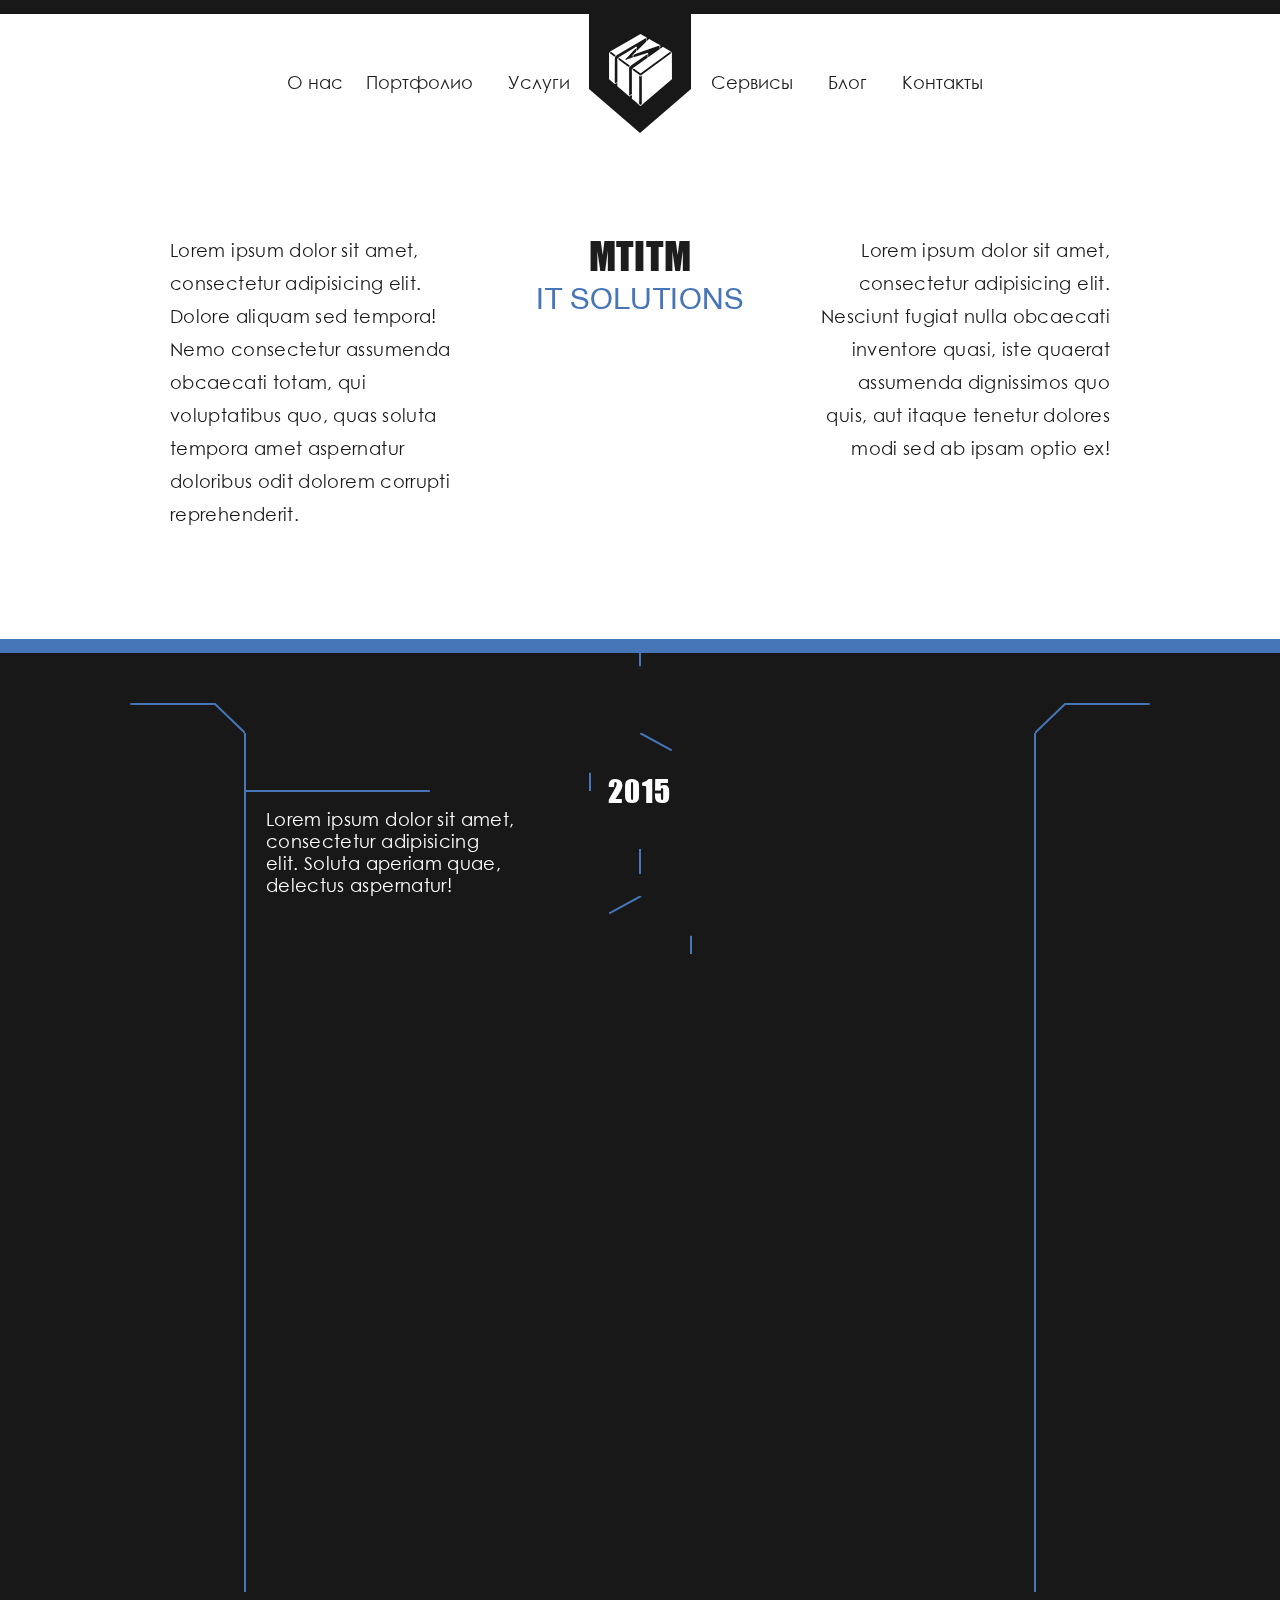
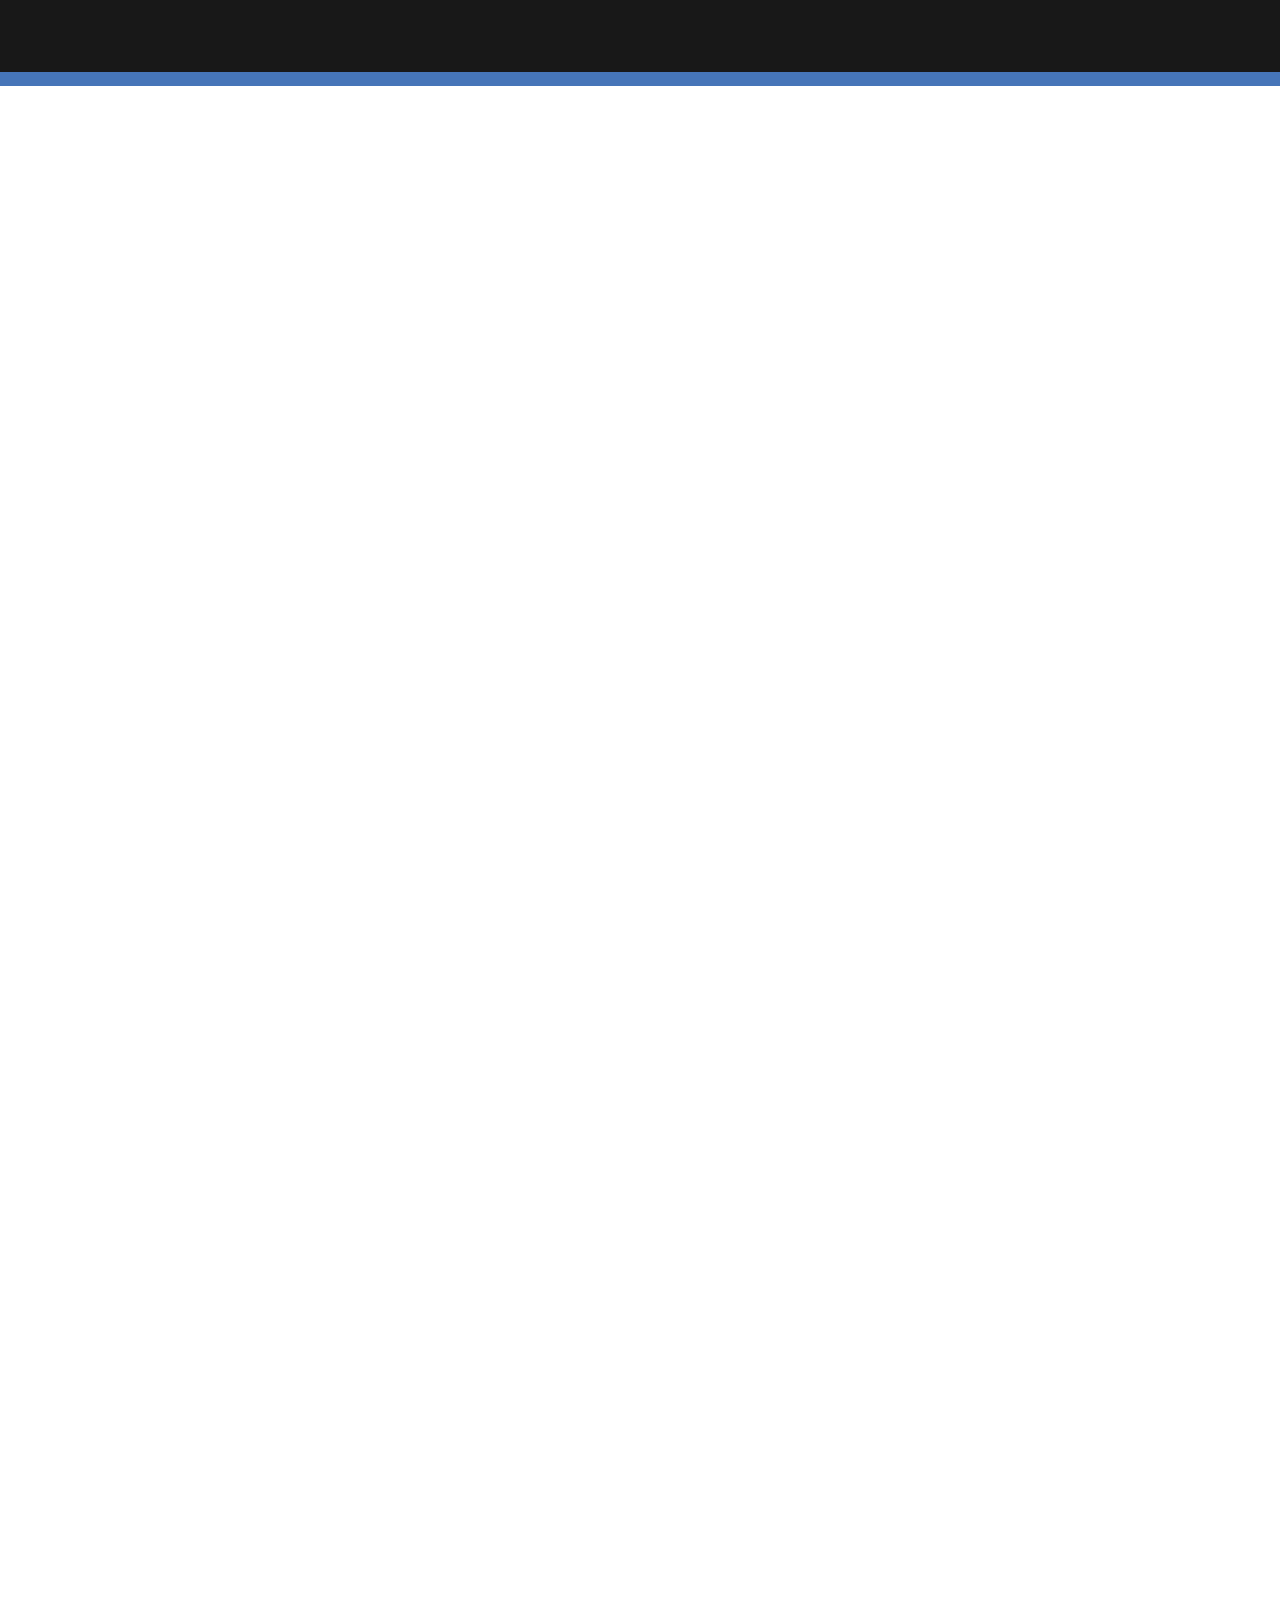
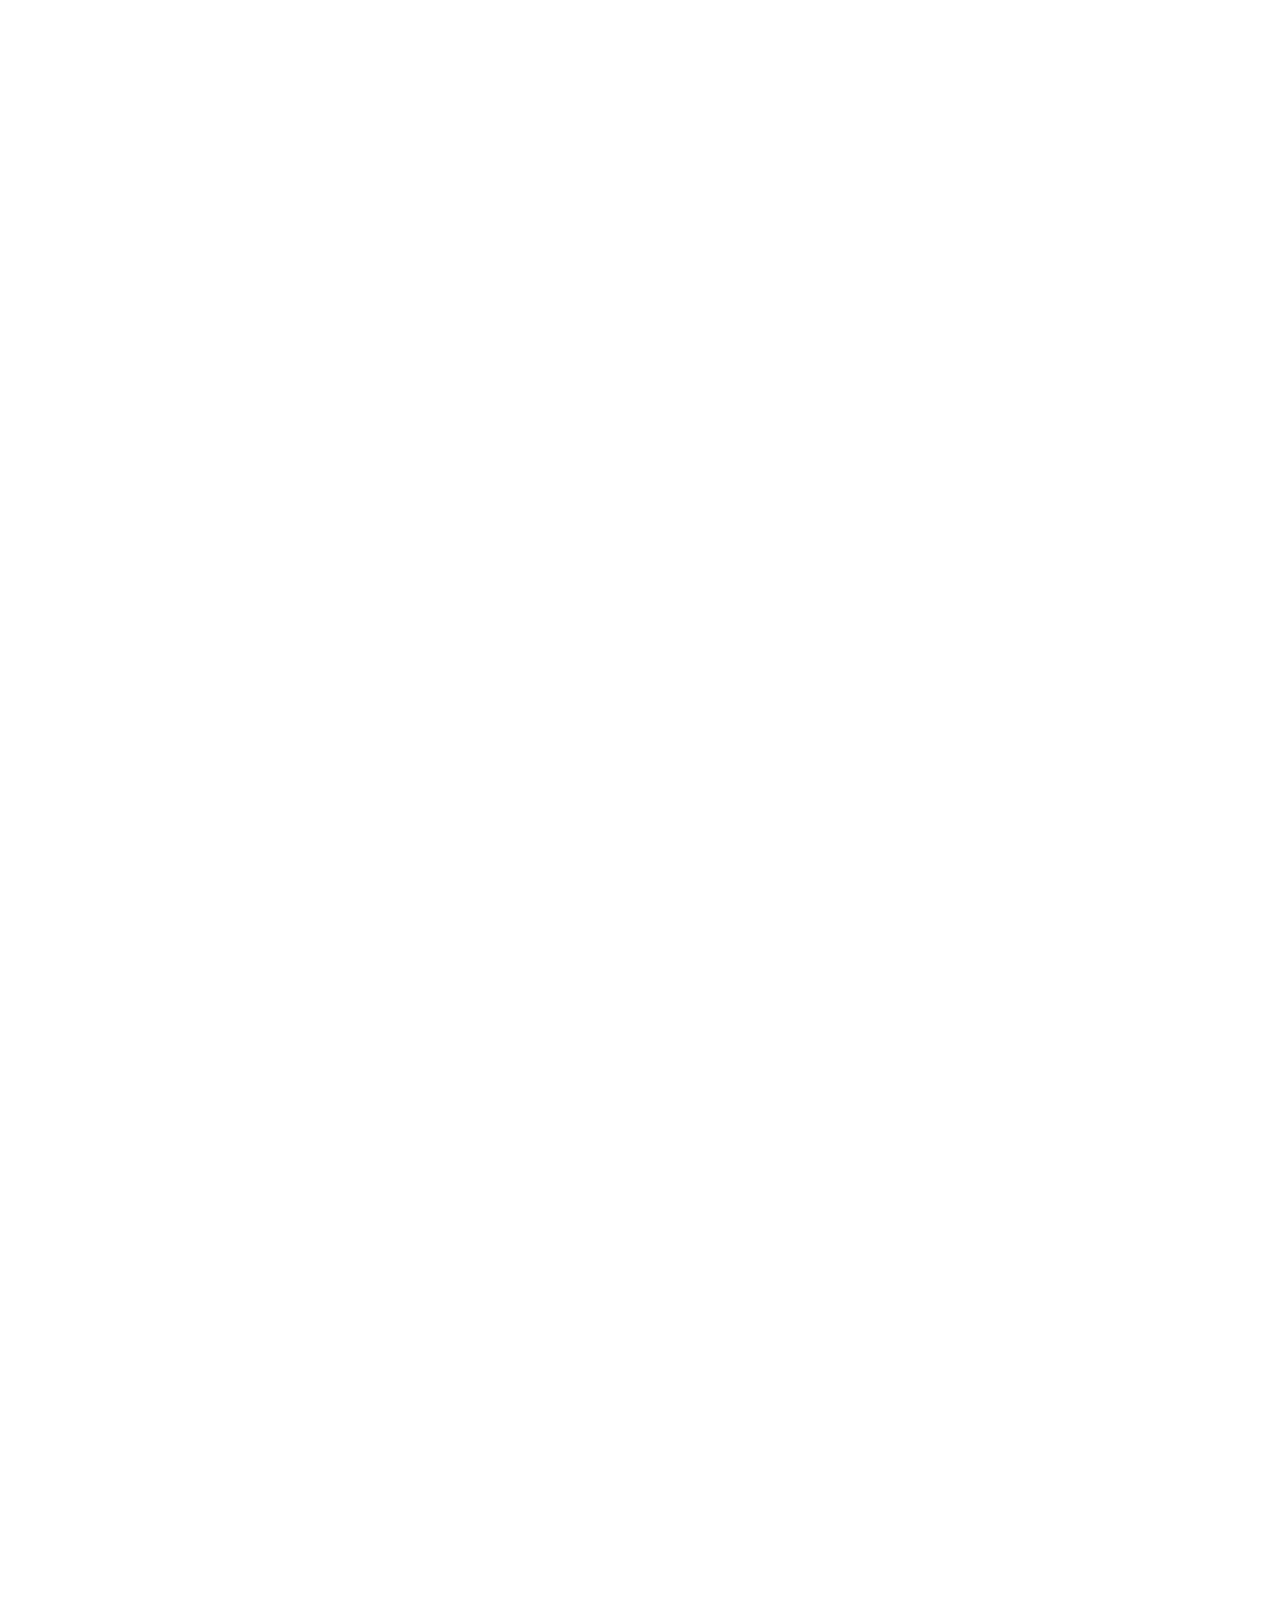
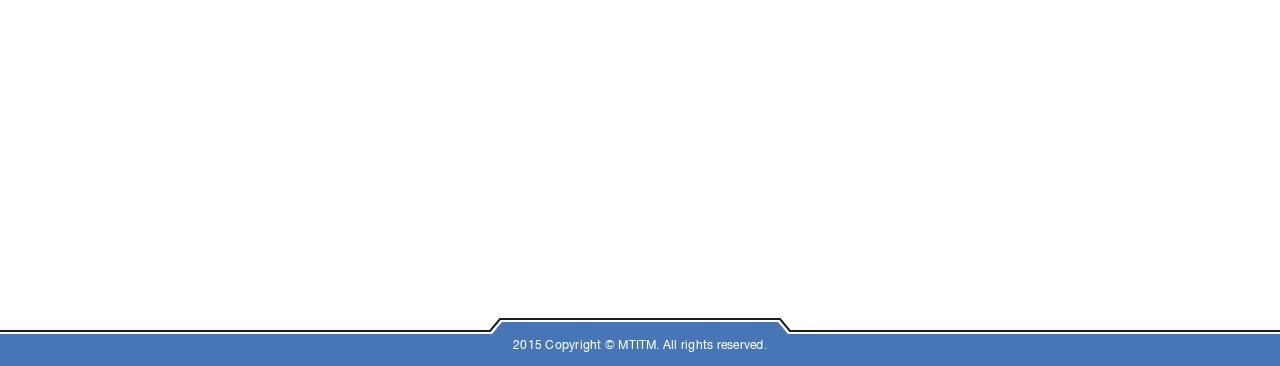
<file: index.html>
<!DOCTYPE html>
<html lang="en">
<head>
	<meta charset="UTF-8">
	<meta http-equiv="X-UA-Compatible" content="IE=edge">
	<title>MTITM</title>
	<meta name="viewport" content="width=device-width, initial-scale=1, maximum-scale=1">
	<link rel="stylesheet" href="css/stylesheet.css">
	<link rel="stylesheet" href="css/bootstrap.min.css">
	<link rel="stylesheet" href="css/animate.css">
	<link rel="stylesheet" href="css/slick.css">
	<link rel="stylesheet" href="css//slick-theme.css">
	<link rel="stylesheet" href="css/jquery.fancybox.css">
	<link rel="stylesheet" href="css/jquery.fancybox-thumbs.css">
	<link rel="stylesheet" href="css/common.css">
</head>
<body>
	<header>
		<div class="container-fluid">
			<div class="row wow fadeInLeftBig" data-wow-offset="50">
				<div class="header-top-line"></div>
			</div>
			<div class="row svg-header">
				<!-- SVG header_left_out -->
				<div class="header_left_out">
					<svg version="1.1" xmlns="http://www.w3.org/2000/svg" viewBox="0 0 100 17" preserveAspectRatio="none">
						<path id="line_out_1_1" fill="none" stroke="#1d1d1d" stroke-width="2" stroke-dasharray="100" stroke-dashoffset="100" d="M100,16H0"/>
						<path id="line_out_1_2" fill="none" stroke="#4675b8" stroke-width="2" stroke-dasharray="100" stroke-dashoffset="100" d="M100,12H0"/>
						<path id="line_out_1_3" fill="none" stroke="#4675b8" stroke-width="6" stroke-dasharray="100" stroke-dashoffset="100" d="M100,4H0"/>
					</svg>
				</div>
				<!-- SVG header_right_out -->
				<div class="header_right_out">
					<svg version="1.1" xmlns="http://www.w3.org/2000/svg" viewBox="0 0 100 17" preserveAspectRatio="none">
						<path id="line_out_2_1" fill="none" stroke="#1d1d1d" stroke-width="2" stroke-dasharray="100" stroke-dashoffset="100" d="M0,16H100"/>
						<path id="line_out_2_2" fill="none" stroke="#4675b8" stroke-width="2" stroke-dasharray="100" stroke-dashoffset="100" d="M0,12H100"/>
						<path id="line_out_2_3" fill="none" stroke="#4675b8" stroke-width="6" stroke-dasharray="100" stroke-dashoffset="100" d="M0,4H100"/>
					</svg>
				</div>
				
				<!-- CONTAINER -->
				<div class="container svg-point">
					<!-- SVG header_line_left -->
					<div class="header_line_left">
						<svg version="1.1" xmlns="http://www.w3.org/2000/svg" viewBox="0 0 485 125">
							<path id="line_blue_1" fill="none" stroke="#4675b8" stroke-width="2" stroke-dasharray="448" stroke-dashoffset="448" d="M473,125V69L433,34H125L102,14"/>
							<path id="line_double_1_1" fill="none" stroke="#4675b8" stroke-width="2" stroke-dasharray="102" stroke-dashoffset="102" d="M102,14H0"/>
							<path id="line_double_1_2" fill="none" stroke="#4675b8" stroke-width="2" stroke-dasharray="106" stroke-dashoffset="106" d="M102,14L93,6H0"/>
							<path id="line_dark_1" fill="none" stroke="#1d1d1d" stroke-width="2" stroke-dasharray="543" stroke-dashoffset="543" d="M469,125V71L431,38H123L100,18H0"/>
						</svg>
					</div>
					<!-- SVG header_line_mid -->
					<div class="header_line_mid">
						<svg version="1.1" xmlns="http://www.w3.org/2000/svg" viewBox="0 0 6 125">
							<path id="line_dark_3" fill="none" stroke="#1d1d1d" stroke-width="2" stroke-dasharray="61" stroke-dashoffset="61" d="M3,125V64"/>
							<path id="line_blue_3" fill="none" stroke="#4675b8" stroke-width="6" stroke-dasharray="31" stroke-dashoffset="31" d="M3,125V94"/>
						</svg>
					</div>
					<!-- SVG header_line_right -->
					<div class="header_line_right">
						<svg version="1.1" xmlns="http://www.w3.org/2000/svg" viewBox="0 0 485 125">
							<path id="line_blue_2" fill="none" stroke="#4675b8" stroke-width="2" stroke-dasharray="448" stroke-dashoffset="448" d="M12,125V69L53,34H360L383,14"/>
							<path id="line_double_2_1" fill="none" stroke="#4675b8" stroke-width="2" stroke-dasharray="102" stroke-dashoffset="102" d="M383,14H485"/>
							<path id="line_double_2_2" fill="none" stroke="#4675b8" stroke-width="2" stroke-dasharray="106" stroke-dashoffset="106" d="M383,14L392,6H485"/>
							<path id="line_dark_2" fill="none" stroke="#1d1d1d" stroke-width="2" stroke-dasharray="543" stroke-dashoffset="543" d="M16,125V71L55,38H362L385,18H485"/>
						</svg>
					</div>

					<div class="row">
						<!-- begin logo-wrapper -->
						<div class="logo animated fadeInDown">
							<h1 class="logo__in"><a href="index.html">MTITM IT Solutions</a></h1>
						</div>
						<!-- end logo-wrapper -->

						<!-- begin navigation -->
						<div class="main-nav-wrap">
							<button id="menu_toggle"><span>toggle menu</span></button>
							<ul class="main-nav clearfix">
								<li class="main-nav__left">
									<ul class="nav-justified animated fadeInRight">
										<li><a href="#about" class="scrollto">О нас</a></li>
										<li><a href="#portfolio" class="scrollto">Портфолио</a></li>
										<li><a href="#favor" class="scrollto">Услуги</a></li>
									</ul>
								</li>
								<li class="main-nav__right">
									<ul class="nav-justified animated fadeInLeft">
										<li><a href="#services" class="scrollto">Сервисы</a></li>
										<li><a href="#">Блог</a></li>
										<li><a href="#contacts" class="scrollto">Контакты</a></li>
									</ul>
								</li>	
							</ul>
						</div>
						<!-- end navigation -->
					</div>
				</div>
			</div>
		</div>
	</header>

	<main>
		<!-- begin intro -->
		<div id="intro" class="intro container-fluid">
			<div class="row svg-point">
				<!-- SVG intro_left_out -->
				<div class="intro_left_out">
					<svg version="1.1" xmlns="http://www.w3.org/2000/svg" viewBox="0 0 100 2" preserveAspectRatio="none">
						<path id="intro_out_1" fill="none" stroke="#1d1d1d" stroke-width="2" stroke-dasharray="100" stroke-dashoffset="100" d="M100,1H0"/>
					</svg>
				</div>
				<!-- SVG intro_right_out -->
				<div class="intro_right_out">
					<svg version="1.1" xmlns="http://www.w3.org/2000/svg" viewBox="0 0 100 2" preserveAspectRatio="none">
						<path id="intro_out_2" fill="none" stroke="#1d1d1d" stroke-width="2" stroke-dasharray="100" stroke-dashoffset="100" d="M0,1H100"/>
					</svg>
				</div>

				<!-- CONTAINER -->
				<div class="container">
					<div class="row svg-point">
						<!-- SVG intro_line_left -->
						<div class="intro_line_left">
							<svg version="1.1" xmlns="http://www.w3.org/2000/svg" viewBox="0 0 485 300">
								<path id="intro_blue_1" fill="none" stroke="#4675b8" stroke-width="2" stroke-dasharray="623" stroke-dashoffset="623" d="M473,0V231L433,266H125L102,286"/>
								<path id="intro_dark_1" fill="none" stroke="#1d1d1d" stroke-width="2" stroke-dasharray="718" stroke-dashoffset="718" d="M469,0V229L431,262H123L100,282H0"/>
							</svg>
						</div>
						<!-- SVG intro_line_mid -->
						<div class="intro_line_mid">
							<svg version="1.1" xmlns="http://www.w3.org/2000/svg" viewBox="0 0 6 100" preserveAspectRatio="none">
								<path id="intro_dark_3" fill="none" stroke="#1d1d1d" stroke-width="2" stroke-dasharray="100" stroke-dashoffset="100" d="M3,0V100"/>
								<path id="intro_blue_3" fill="none" stroke="#4675b8" stroke-width="6" stroke-dasharray="50" stroke-dashoffset="50" d="M3,0V50"/>
							</svg>
						</div>
						<!-- SVG intro_line_right -->
						<div class="intro_line_right">
							<svg version="1.1" xmlns="http://www.w3.org/2000/svg" viewBox="0 0 485 300">
								<path id="intro_blue_2" fill="none" stroke="#4675b8" stroke-width="2" stroke-dasharray="623" stroke-dashoffset="623" d="M12,0V231L52,266H360L383,286"/>
								<path id="intro_dark_2" fill="none" stroke="#1d1d1d" stroke-width="2" stroke-dasharray="718" stroke-dashoffset="718" d="M16,0V229L54,262H362L385,282H485"/>
							</svg>
						</div>

						<!-- begin CONTENT -->
						<div class="col-sm-4 col-sm-push-4">
							<h1 class="logo-text text-center text-uppercase">
								<a href="#">
									<span class="animated fadeInLeft delay1">MTITM</span>
									<span class="animated fadeInRight delay1">IT Solutions</span>
								</a>
							</h1>
						</div>
						<div class="col-sm-4 col-sm-pull-4">
							<p class="text-left animated fadeInRight delay1">Lorem ipsum dolor sit amet, consectetur adipisicing elit. Dolore aliquam sed tempora! Nemo consectetur assumenda obcaecati totam, qui voluptatibus quo, quas soluta tempora amet aspernatur doloribus odit dolorem corrupti reprehenderit.</p>
						</div>
						<div class="col-sm-4">
							<p class="text-right animated fadeInLeft delay1">Lorem ipsum dolor sit amet, consectetur adipisicing elit. Nesciunt fugiat nulla obcaecati inventore quasi, iste quaerat assumenda dignissimos quo quis, aut itaque tenetur dolores modi sed ab ipsam optio ex!</p>
						</div>
						<!-- end CONTENT -->

					</div>
				</div>
			</div>
		</div>
		<!-- end intro -->

		<!-- begin about  -->
		<div id="about" class="about container-fluid wow fadeInUp" data-wow-offset="50">
			<div class="row svg-point">
				<!-- SVG about_mid_1 -->
				<div class="about_mid_1 svg-inview">
					<svg version="1.1" xmlns="http://www.w3.org/2000/svg" viewBox="0 0 2 100" preserveAspectRatio="none">
						<path data-svg-speed="1500" data-svg-delay="400" fill="none" stroke="#4675b8" stroke-width="2" stroke-dasharray="100" stroke-dashoffset="100" d="M1,0V100"/>
					</svg>
				</div>
				<!-- SVG about_left_out_1 -->
				<div class="about_left_out_1 svg-inview">
					<svg version="1.1" xmlns="http://www.w3.org/2000/svg" viewBox="0 0 100 2" preserveAspectRatio="none">
						<path data-svg-speed="1500" data-svg-delay="400" fill="none" stroke="#4675b8" stroke-width="2" stroke-dasharray="100" stroke-dashoffset="100" d="M100,1H0"/>
					</svg>
				</div>
				<!-- SVG about_left_out_2 -->
				<div class="about_left_out_2 svg-inview">
					<svg version="1.1" xmlns="http://www.w3.org/2000/svg" viewBox="0 0 100 2" preserveAspectRatio="none">
						<path data-svg-speed="1500" data-svg-delay="400" fill="none" stroke="#4675b8" stroke-width="2" stroke-dasharray="100" stroke-dashoffset="100" d="M100,1H0"/>
					</svg>
				</div>
				<!-- SVG about_right_out_1 -->
				<div class="about_right_out_1 svg-inview">
					<svg version="1.1" xmlns="http://www.w3.org/2000/svg" viewBox="0 0 100 2" preserveAspectRatio="none">
						<path data-svg-speed="1500" data-svg-delay="400" fill="none" stroke="#4675b8" stroke-width="2" stroke-dasharray="100" stroke-dashoffset="100" d="M0,1H100"/>
					</svg>
				</div>
				<!-- SVG about_right_out_2 -->
				<div class="about_right_out_2 svg-inview">
					<svg version="1.1" xmlns="http://www.w3.org/2000/svg" viewBox="0 0 100 2" preserveAspectRatio="none">
						<path data-svg-speed="1500" data-svg-delay="400" fill="none" stroke="#4675b8" stroke-width="2" stroke-dasharray="100" stroke-dashoffset="100" d="M0,1H100"/>
					</svg>
				</div>

				<!-- CONTAINER -->
				<div class="container">
					<div class="row svg-point">
						<!-- SVG about_line_left_1 -->
						<div class="about_line_left_1 wow fadeIn" data-offset="50">
							<svg version="1.1" xmlns="http://www.w3.org/2000/svg" viewBox="0 0 2 100" preserveAspectRatio="none">
								<path fill="none" stroke="#4675b8" stroke-width="2" d="M1,0V100"/>
							</svg>
						</div>
						<!-- SVG about_line_left_2 -->
						<div class="about_line_left_2 svg-inview">
							<svg version="1.1" xmlns="http://www.w3.org/2000/svg" viewBox="0 0 90 30">
								<path fill="none" stroke="#4675b8" stroke-width="2" stroke-dasharray="102" stroke-dashoffset="102" data-svg-speed="400" d="M90,30L60,1H0"/>
							</svg>
						</div>
						<!-- SVG about_line_left_3 -->
						<div class="about_line_left_3 svg-inview">
							<svg version="1.1" xmlns="http://www.w3.org/2000/svg" viewBox="0 0 90 30">
								<path data-svg-speed="400" fill="none" stroke="#4675b8" stroke-width="2" stroke-dasharray="102" stroke-dashoffset="102" d="M90,0L60,29H0"/>
							</svg>
						</div>
						<!-- SVG about_line_right_1 -->
						<div class="about_line_right_1 wow fadeIn" data-offset="50">
							<svg version="1.1" xmlns="http://www.w3.org/2000/svg" viewBox="0 0 2 100" preserveAspectRatio="none">
								<path fill="none" stroke="#4675b8" stroke-width="2" d="M1,0V100"/>
							</svg>
						</div>
						<!-- SVG about_line_right_2 -->
						<div class="about_line_right_2 svg-inview">
							<svg version="1.1" xmlns="http://www.w3.org/2000/svg" viewBox="0 0 90 30">
								<path fill="none" stroke="#4675b8" stroke-width="2" stroke-dasharray="102" stroke-dashoffset="102" data-svg-speed="400" d="M0,30L30,1H90"/>
							</svg>
						</div>
						<!-- SVG about_line_right_3 -->
						<div class="about_line_right_3 svg-inview">
							<svg version="1.1" xmlns="http://www.w3.org/2000/svg" viewBox="0 0 90 30">
								<path data-svg-speed="400" fill="none" stroke="#4675b8" stroke-width="2" stroke-dasharray="102" stroke-dashoffset="102" d="M0,0L30,29H90"/>
							</svg>
						</div>
						
						<!-- begin CONTENT -->
						<div class="col-sm-10 col-sm-offset-1 col-xs-12">
							<div class="about__inner">

								<div class="row svg-point">
									<!-- SVG about_h_1 -->
									<div class="about_h_1 svg-inview">
										<svg version="1.1" xmlns="http://www.w3.org/2000/svg" viewBox="0 0 100 2" preserveAspectRatio="none">
											<path data-svg-speed="1200" fill="none" stroke="#4675b8" stroke-width="2" stroke-dasharray="100" stroke-dashoffset="100" d="M0,1H100"/>
										</svg>
									</div>
									<!-- SVG about_v_1 -->
									<div class="about_v_1 svg-inview">
										<svg version="1.1" xmlns="http://www.w3.org/2000/svg" viewBox="0 0 2 100" preserveAspectRatio="none">
											<path data-svg-speed="1200" fill="none" stroke="#4675b8" stroke-width="2" stroke-dasharray="100" stroke-dashoffset="100" d="M1,0V100"/>
										</svg>
									</div>

									<div class="col-sm-4 col-xs-9">
										<div class="row">
											<p class="wow fadeInLeft" data-offset="50" data-wow-delay="0.5s">Lorem ipsum dolor sit amet, consectetur adipisicing elit. Soluta aperiam quae, delectus aspernatur!</p>
										</div>
									</div>
									<div class="col-sm-2 col-sm-offset-1 col-xs-3">
										<div class="row svg-point">
											<p class="year-time text-center text-uppercase wow fadeInUp" data-offset="50" data-wow-delay="0.5s">2015</p>

											<!-- SVG hexa_right_1 -->
											<div class="hexa_right_1 svg-inview">
												<svg version="1.1" xmlns="http://www.w3.org/2000/svg" viewBox="0 0 102 116" preserveAspectRatio="none">
													<path data-svg-speed="700" data-svg-delay="500" fill="none" stroke="#4675b8" stroke-width="2" stroke-dasharray="176" stroke-dashoffset="176" d="M0,0L51,28V87L0,116"/>
												</svg>
											</div>
											<!-- SVG hexa_left_1 -->
											<div class="hexa_left_1 svg-inview">
												<svg version="1.1" xmlns="http://www.w3.org/2000/svg" viewBox="0 0 102 116" preserveAspectRatio="none">
													<path data-svg-speed="700" data-svg-delay="500" fill="none" stroke="#4675b8" stroke-width="2" stroke-dasharray="89" stroke-dashoffset="89" d="M1,58V28L52,0"/>
												</svg>
											</div>

										</div>
									</div>
								</div>

								<div class="row svg-point">
									<!-- SVG about_h_2 -->
									<div class="about_h_2 svg-inview">
										<svg version="1.1" xmlns="http://www.w3.org/2000/svg" viewBox="0 0 100 2" preserveAspectRatio="none">
											<path data-svg-speed="1200" fill="none" stroke="#4675b8" stroke-width="2" stroke-dasharray="100" stroke-dashoffset="100" d="M100,1H0"/>
										</svg>
									</div>
									<!-- SVG about_v_2 -->
									<div class="about_v_2 svg-inview">
										<svg version="1.1" xmlns="http://www.w3.org/2000/svg" viewBox="0 0 2 100" preserveAspectRatio="none">
											<path data-svg-speed="1200" fill="none" stroke="#4675b8" stroke-width="2" stroke-dasharray="100" stroke-dashoffset="100" d="M1,0V100"/>
										</svg>
									</div>

									<div class="col-sm-2 col-sm-offset-5 col-xs-3">
										<div class="row svg-point">
											<p class="year-time text-center text-uppercase wow fadeInUp" data-offset="50" data-wow-delay="0.5s">2014</p>

											<!-- SVG hexa_right_2 -->
											<div class="hexa_right_2 svg-inview">
												<svg version="1.1" xmlns="http://www.w3.org/2000/svg" viewBox="0 0 102 116" preserveAspectRatio="none">
													<path data-svg-speed="700" data-svg-delay="500" fill="none" stroke="#4675b8" stroke-width="2" stroke-dasharray="89" stroke-dashoffset="89" d="M51,58V28L1,0"/>
												</svg>
											</div>
											<!-- SVG hexa_left_2 -->
											<div class="hexa_left_2 svg-inview">
												<svg version="1.1" xmlns="http://www.w3.org/2000/svg" viewBox="0 0 102 116" preserveAspectRatio="none">
													<path data-svg-speed="700" data-svg-delay="500" fill="none" stroke="#4675b8" stroke-width="2" stroke-dasharray="176" stroke-dashoffset="176" d="M52,0L1,28V87L52,116"/>
												</svg>
											</div>

										</div>
									</div>
									<div class="col-sm-4 col-sm-offset-1 col-xs-9">
										<div class="row">
											<p class="text-right wow fadeInRight" data-offset="50" data-wow-delay="0.5s">Lorem ipsum dolor sit amet, consectetur adipisicing elit. Incidunt expedita, eligendi nesciunt enim consequuntur iusto culpa.</p>
										</div>
									</div>
								</div>

								<div class="row svg-point">
									<!-- SVG about_h_3 -->
									<div class="about_h_3 svg-inview">
										<svg version="1.1" xmlns="http://www.w3.org/2000/svg" viewBox="0 0 100 2" preserveAspectRatio="none">
											<path data-svg-speed="1200" fill="none" stroke="#4675b8" stroke-width="2" stroke-dasharray="100" stroke-dashoffset="100" d="M0,1H100"/>
										</svg>
									</div>
									<!-- SVG about_v_3 -->
									<div class="about_v_3 svg-inview">
										<svg version="1.1" xmlns="http://www.w3.org/2000/svg" viewBox="0 0 2 100" preserveAspectRatio="none">
											<path data-svg-speed="1200" fill="none" stroke="#4675b8" stroke-width="2" stroke-dasharray="100" stroke-dashoffset="100" d="M1,0V100"/>
										</svg>
									</div>

									<div class="col-sm-4 col-xs-9">
										<div class="row">
											<p class="wow fadeInLeft" data-offset="50" data-wow-delay="0.5s">Lorem ipsum dolor sit amet, consectetur adipisicing elit. Soluta aperiam quae, delectus aspernatur!</p>
										</div>
									</div>
									<div class="col-sm-2 col-sm-offset-1 col-xs-3">
										<div class="row svg-point">
											<p class="year-time text-center text-uppercase wow fadeInUp" data-offset="50" data-wow-delay="0.5s">2013</p>

											<!-- SVG hexa_right_3 -->
											<div class="hexa_right_3 svg-inview">
												<svg version="1.1" xmlns="http://www.w3.org/2000/svg" viewBox="0 0 102 116" preserveAspectRatio="none">
													<path data-svg-speed="700" data-svg-delay="500" fill="none" stroke="#4675b8" stroke-width="2" stroke-dasharray="176" stroke-dashoffset="176" d="M0,0L51,28V87L0,116"/>
												</svg>
											</div>
											<!-- SVG hexa_left_3 -->
											<div class="hexa_left_3 svg-inview">
												<svg version="1.1" xmlns="http://www.w3.org/2000/svg" viewBox="0 0 102 116" preserveAspectRatio="none">
													<path data-svg-speed="700" data-svg-delay="500" fill="none" stroke="#4675b8" stroke-width="2" stroke-dasharray="89" stroke-dashoffset="89" d="M1,58V28L52,0"/>
												</svg>
											</div>
										</div>
									</div>
								</div>

								<div class="row svg-point">
									<!-- SVG about_h_4 -->
									<div class="about_h_4 svg-inview">
										<svg version="1.1" xmlns="http://www.w3.org/2000/svg" viewBox="0 0 100 2" preserveAspectRatio="none">
											<path data-svg-speed="1200" fill="none" stroke="#4675b8" stroke-width="2" stroke-dasharray="100" stroke-dashoffset="100" d="M100,1H0"/>
										</svg>
									</div>
									<!-- SVG about_v_4 -->
									<div class="about_v_4 svg-inview">
										<svg version="1.1" xmlns="http://www.w3.org/2000/svg" viewBox="0 0 2 100" preserveAspectRatio="none">
											<path data-svg-speed="1200" fill="none" stroke="#4675b8" stroke-width="2" stroke-dasharray="100" stroke-dashoffset="100" d="M1,0V100"/>
										</svg>
									</div>
									<div class="col-sm-2 col-sm-offset-5 col-xs-3">
										<div class="row svg-point">
											<p class="year-time text-center text-uppercase wow fadeInUp" data-offset="50" data-wow-delay="0.5s">2012</p>

											<!-- SVG hexa_right_4 -->
											<div class="hexa_right_4 svg-inview">
												<svg version="1.1" xmlns="http://www.w3.org/2000/svg" viewBox="0 0 102 116" preserveAspectRatio="none">
													<path data-svg-speed="700" data-svg-delay="500" fill="none" stroke="#4675b8" stroke-width="2" stroke-dasharray="89" stroke-dashoffset="89" d="M51,58V28L1,0"/>
												</svg>
											</div>
											<!-- SVG hexa_left_4 -->
											<div class="hexa_left_4 svg-inview">
												<svg version="1.1" xmlns="http://www.w3.org/2000/svg" viewBox="0 0 102 116" preserveAspectRatio="none">
													<path data-svg-speed="700" data-svg-delay="500" fill="none" stroke="#4675b8" stroke-width="2" stroke-dasharray="176" stroke-dashoffset="176" d="M52,0L1,28V87L52,116"/>
												</svg>
											</div>

										</div>
									</div>
									<div class="col-sm-4 col-sm-offset-1 col-xs-9">
										<div class="row">
											<p class="text-right wow fadeInRight" data-offset="50" data-wow-delay="0.5s">Lorem ipsum dolor sit amet, consectetur adipisicing elit. Incidunt expedita, eligendi nesciunt enim consequuntur iusto culpa.</p>
										</div>
									</div>
								</div>

								<div class="row svg-point">
									<!-- SVG about_h_5 -->
									<div class="about_h_5 svg-inview">
										<svg version="1.1" xmlns="http://www.w3.org/2000/svg" viewBox="0 0 100 2" preserveAspectRatio="none">
											<path data-svg-speed="1200" fill="none" stroke="#4675b8" stroke-width="2" stroke-dasharray="100" stroke-dashoffset="100" d="M0,1H100"/>
										</svg>
									</div>
									<!-- SVG about_v_5 -->
									<div class="about_v_5 svg-inview">
										<svg version="1.1" xmlns="http://www.w3.org/2000/svg" viewBox="0 0 2 100" preserveAspectRatio="none">
											<path data-svg-speed="1200" fill="none" stroke="#4675b8" stroke-width="2" stroke-dasharray="100" stroke-dashoffset="100" d="M1,100V0"/>
										</svg>
									</div>
									<div class="col-sm-4 col-xs-9">
										<div class="row">
											<p class="wow fadeInLeft" data-offset="50" data-wow-delay="0.5s">Lorem ipsum dolor sit amet, consectetur adipisicing elit. Soluta aperiam quae, delectus aspernatur!</p>
										</div>
									</div>
									<div class="col-sm-2 col-sm-offset-1 col-xs-3">
										<div class="row svg-point">
											<p class="year-time text-center text-uppercase wow fadeInUp" data-offset="50" data-wow-delay="0.5s">2011</p>

											<!-- SVG hexa_right_5 -->
											<div class="hexa_right_5 svg-inview">
												<svg version="1.1" xmlns="http://www.w3.org/2000/svg" viewBox="0 0 102 116" preserveAspectRatio="none">
													<path data-svg-speed="700" data-svg-delay="500" fill="none" stroke="#4675b8" stroke-width="2" stroke-dasharray="176" stroke-dashoffset="176" d="M0,0L51,28V87L0,116"/>
												</svg>
											</div>
											<!-- SVG hexa_left_5 -->
											<div class="hexa_left_5 svg-inview">
												<svg version="1.1" xmlns="http://www.w3.org/2000/svg" viewBox="0 0 102 116" preserveAspectRatio="none">
													<path data-svg-speed="700" data-svg-delay="500" fill="none" stroke="#4675b8" stroke-width="2" stroke-dasharray="89" stroke-dashoffset="89" d="M1,58V28L52,0"/>
												</svg>
											</div>

										</div>
									</div>
								</div>

							</div>
						</div>
						<!-- end CONTENT -->

					</div>
				</div>
			</div>
		</div>
		<!-- end about -->

		<!-- begin portfolio  -->
		<div id="portfolio" class="portfolio container-fluid">
			<div class="row svg-point">
				<div class="portfolio_mid_4 svg-inview">
					<svg viewBox="0 0 2 100" version="1.1" xmlns="http://www.w3.org/2000/svg" preserveAspectRatio="none">
						<path data-svg-speed="1500" data-svg-delay="700" fill="none" stroke="#4675b8" stroke-width="2" stroke-dasharray="100" stroke-dashoffset="100" d="M1,100V0"></path>
					</svg>
				</div>
				<div class="container">
					<div class="row svg-point">
						<h2 class="text-center text-uppercase wow fadeInUp" data-wow-offset="50">Наши работы</h2>	
						<div class="portfolio_mid_1 svg-inview">
							<svg viewBox="0 0 2 100" version="1.1" xmlns="http://www.w3.org/2000/svg" preserveAspectRatio="none">
								<path data-svg-speed="1500" data-svg-delay="400" fill="none" stroke="#4675b8" stroke-width="2" stroke-dasharray="100" stroke-dashoffset="100" d="M1,0V100"></path>
							</svg>
						</div>
						<div class="portfolio_mid_2 svg-inview">
							<svg viewBox="0 0 2 100" version="1.1" xmlns="http://www.w3.org/2000/svg" preserveAspectRatio="none">
								<path data-svg-speed="1500" data-svg-delay="400" fill="none" stroke="#4675b8" stroke-width="2" stroke-dasharray="100" stroke-dashoffset="100" d="M1,0V100"></path>
							</svg>
						</div>	
					</div>
					
					<div class="row">
						<!-- begin pf-slider-for -->
						<div id="pf-slider-for" class="pf-slider-for wow fadeInUp" data-offset="50">

							<!-- SLIDE #1 -->
							<div>
								<div class="pf-svg">
									<svg viewbox="0 0 100 112" version="1.1" xmlns="http://www.w3.org/2000/svg">
										<!-- fill hexagon with Image or Color -->
										<polygon points="50 1 99 28 99 84 50 111 1 84 1 28" stroke="#4675b8" fill="#fff"/>
									</svg>
								</div>
								<!-- Text Message-->
								<div class="pf-category">
									<div class="pf-category__in">
										<p>Сайты</p>
										<p>Подробнее</p>
									</div>
								</div>
							</div>

							<!-- SLIDE #2 -->
							<div>
								<div class="pf-svg">
									<svg viewbox="0 0 100 112" version="1.1" xmlns="http://www.w3.org/2000/svg">
										<!-- fill hexagon with Image or Color -->
										<polygon points="50 1 99 28 99 84 50 111 1 84 1 28" stroke="#4675b8" fill="#fff"/>
									</svg>
								</div>
								<!-- Text Message-->
								<div class="pf-category">
									<div class="pf-category__in">
										<p>SEO- <span>продвижение</span></p>
										<p>Подробнее</p>
									</div>
								</div>
							</div>

							<!-- SLIDE #3 -->
							<div>
								<div class="pf-svg">
									<svg viewbox="0 0 100 112" version="1.1" xmlns="http://www.w3.org/2000/svg">
										<!-- fill hexagon with Image or Color -->
										<polygon points="50 1 99 28 99 84 50 111 1 84 1 28" stroke="#4675b8" fill="#fff"/>
									</svg>
								</div>
								<!-- Text Message-->
								<div class="pf-category">
									<div class="pf-category__in">
										<p>Слайд 3</p>
										<p>Подробнее</p>
									</div>
								</div>
							</div>

							<!-- SLIDE #4 -->
							<div>
								<div class="pf-svg">
									<svg viewbox="0 0 100 112" version="1.1" xmlns="http://www.w3.org/2000/svg">
										<!-- fill hexagon with Image or Color -->
										<polygon points="50 1 99 28 99 84 50 111 1 84 1 28" stroke="#4675b8" fill="#fff"/>
									</svg>
								</div>
								<!-- Text Message-->
								<div class="pf-category">
									<div class="pf-category__in">
										<p>Слайд 4</p>
										<p>Подробнее</p>
									</div>
								</div>
							</div>

							<!-- SLIDE #5 -->
							<div>
								<div class="pf-svg">
									<svg viewbox="0 0 100 112" version="1.1" xmlns="http://www.w3.org/2000/svg">
										<!-- fill hexagon with Image or Color -->
										<polygon points="50 1 99 28 99 84 50 111 1 84 1 28" stroke="#4675b8" fill="#fff"/>
									</svg>
								</div>
								<!-- Text Message-->
								<div class="pf-category">
									<div class="pf-category__in">
										<p>Слайд 5</p>
										<p>Подробнее</p>
									</div>
								</div>
							</div>
						</div>

						<!-- begin pf-info -->
						<div class="svg-point">
							<span class="icon-cross slider-close"></span>
							<ul class="pf-info wow fadeInUp" data-wow-offset="50">
								<li class="active">
									<p class="text-center">Слайд 1 Lorem ipsum dolor sit amet, consectetur adipisicing elit. Lorem ipsum dolor sit amet, consectetur adipisicing elit. Maiores dolore, quae blanditiis voluptas dolorem quia nostrum, maxime fuga obcaecati dolores, eligendi esse quasi nulla in quas debitis voluptatem deleniti accusantium.</p>
								</li>
								<li>
									<p class="text-center">Слайд 2 Lorem ipsum dolor sit amet, consectetur adipisicing elit. Blanditiis suscipit sapiente assumenda, incidunt architecto inventore dolore rem repellendus earum, ab reiciendis dignissimos! Labore quibusdam quas, voluptatem quia corporis dolorem vitae.</p>
								</li>
								<li>
									<p class="text-center">Слайд 3 Lorem ipsum dolor sit amet, consectetur adipisicing elit.</p>
								</li>
								<li>
									<p class="text-center">Слайд 4 Lorem ipsum dolor sit amet, consectetur adipisicing elit. Vitae, cupiditate, sint! Iste consequatur, quisquam vero fuga maiores repudiandae at numquam hic assumenda nostrum. Ducimus ex ipsa recusandae unde cumque optio.</p>
								</li>
								<li>
									<p class="text-center">Слайд 5 Lorem ipsum dolor sit amet, consectetur adipisicing elit. Perferendis cupiditate esse sapiente nisi.</p>
								</li>
							</ul>
							<!-- Vertical line -->
							<div class="portfolio_mid_3 svg-inview">
								<svg viewBox="0 0 2 100" version="1.1" xmlns="http://www.w3.org/2000/svg" preserveAspectRatio="none">
									<path data-svg-speed="1000" data-svg-delay="300" fill="none" stroke="#4675b8" stroke-width="2" stroke-dasharray="100" stroke-dashoffset="100" d="M1,0V100"></path>
								</svg>
							</div>
						</div>
						<!-- end pf-info -->

						<!-- begin pf-slider -->				
						<div class="pf-slider" id="pf-slider">
							<!-- begin SLIDE #1 -->
							<div class="pf-slide">
								<!-- begin row -->
								<div class="row">
									<div class="col-xs-4">
										<div class="pf-slide__in">
											<!-- FANCYBOX -->
											<a href="img/pf-img-4.jpg" class="pf-fancybox" data-fancybox-group="pf-gallery-1" title="111">
												<svg viewbox="0 0 272 312" id="mySVG" version="1.1" xmlns="http://www.w3.org/2000/svg">
													<defs>
														<pattern id="pf-img__1" patternUnits="userSpaceOnUse" width="272" height="312">
															<!-- IMAGE -->
															<image xlink:href="img/pf-img-4.jpg" x="-34" y="-39" width="340" height="390" />
														</pattern>
													</defs>
													<!-- fill hexagon with Image or Color -->
													<polygon points="136 1 270 70 270 242 136 311 2 242 2 70" stroke-width="2" fill="url(#pf-img__1)"/>
												</svg>
												<!-- OVERLAY -->
												<svg viewbox="0 0 272 312" version="1.1" xmlns="http://www.w3.org/2000/svg">
													<!-- fill hexagon with Image or Color -->
													<polygon points="136 1 270 70 270 242 136 311 2 242 2 70" stroke-width="2" />
													<text font-size="20" x="50%" y="50%" text-anchor="middle">Смотреть</text>
												</svg>
											</a>
										</div>
									</div>

									<div class="col-xs-4">
										<div class="pf-slide__in">
											<svg viewbox="0 0 272 312" version="1.1" xmlns="http://www.w3.org/2000/svg">
												<!-- fill hexagon with Image or Color -->
												<polygon points="136 1 270 70 270 242 136 311 2 242 2 70" stroke-width="2" fill="#4675b8"/>
											</svg>
											<!-- Text Message-->
											<div class="pf-text">
												<p class="pf-text__strong">Lorem ipsum dolor</p>
												<p>Lorem ipsum dolor sit amet, consectetur adipisicing elit. Expedita ex architecto enim animi quaerat vero, vitae, dicta.</p>
											</div>
										</div>
									</div>

									<div class="col-xs-4">
										<div class="pf-slide__in">
											<!-- FANCYBOX -->
											<a href="img/pf-img-2.jpg" class="pf-fancybox" data-fancybox-group="pf-gallery-1" title="222">
												<svg viewbox="0 0 272 312" version="1.1" xmlns="http://www.w3.org/2000/svg">
													<defs>
														<pattern id="pf-img__2" patternUnits="userSpaceOnUse" width="272" height="312">
															<!-- IMAGE -->
															<image xlink:href="img/pf-img-2.jpg" x="-34" y="-39" width="340" height="390" />
														</pattern>
													</defs>
													<!-- fill hexagon with Image or Color -->
													<polygon points="136 1 270 70 270 242 136 311 2 242 2 70" stroke-width="2" fill="url(#pf-img__2)"/>
												</svg>
												<!-- OVERLAY -->
												<svg viewbox="0 0 272 312" version="1.1" xmlns="http://www.w3.org/2000/svg">
													<!-- fill hexagon with Image or Color -->
													<polygon points="136 1 270 70 270 242 136 311 2 242 2 70" stroke-width="2" />
													<text font-size="20" x="50%" y="50%" text-anchor="middle">Смотреть</text>
												</svg>
											</a>
										</div>
									</div>
								</div>
								<!-- end row -->

								<!-- begin row -->
								<div class="row">
									<div class="col-xs-4 col-xs-offset-2">
										<div class="pf-slide__in">
											<!-- FANCYBOX -->
											<a href="img/pf-img-1.jpg" class="pf-fancybox" data-fancybox-group="pf-gallery-1" title="333">
												<svg viewbox="0 0 272 312" version="1.1" xmlns="http://www.w3.org/2000/svg">
													<defs>
														<pattern id="pf-img__3" patternUnits="userSpaceOnUse" width="272" height="312">
															<!-- IMAGE -->
															<image xlink:href="img/pf-img-1.jpg" x="-34" y="-39" width="340" height="390" />
														</pattern>
													</defs>
													<!-- fill hexagon with Image or Color -->
													<polygon points="136 1 270 70 270 242 136 311 2 242 2 70" stroke-width="2" fill="url(#pf-img__3)"/>
												</svg>
												<!-- OVERLAY -->
												<svg viewbox="0 0 272 312" version="1.1" xmlns="http://www.w3.org/2000/svg">
													<!-- fill hexagon with Image or Color -->
													<polygon points="136 1 270 70 270 242 136 311 2 242 2 70" stroke-width="2" />
													<text font-size="20" x="50%" y="50%" text-anchor="middle">Смотреть</text>
												</svg>
											</a>
										</div>
									</div>

									<div class="col-xs-4">
										<div class="pf-slide__in">
											<!-- FANCYBOX -->
											<a href="img/pf-img-5.jpg" class="pf-fancybox" data-fancybox-group="pf-gallery-1" title="444">
												<svg viewbox="0 0 272 312" version="1.1" xmlns="http://www.w3.org/2000/svg">
													<defs>
														<pattern id="pf-img__4" patternUnits="userSpaceOnUse" width="272" height="312">
															<!-- IMAGE -->
															<image xlink:href="img/pf-img-5.jpg" x="-34" y="-39" width="340" height="390" />
														</pattern>
													</defs>
													<!-- fill hexagon with Image or Color -->
													<polygon points="136 1 270 70 270 242 136 311 2 242 2 70" stroke-width="2" fill="url(#pf-img__4)"/>
												</svg>
												<!-- OVERLAY -->
												<svg viewbox="0 0 272 312" version="1.1" xmlns="http://www.w3.org/2000/svg">
													<!-- fill hexagon with Image or Color -->
													<polygon points="136 1 270 70 270 242 136 311 2 242 2 70" stroke-width="2" />
													<text font-size="20" x="50%" y="50%" text-anchor="middle">Смотреть</text>
												</svg>
											</a>
										</div>
									</div>
								</div>
								<!-- end row -->

								<!-- begin row -->
								<div class="row">
									<div class="col-xs-4">
										<div class="pf-slide__in">
											<!-- FANCYBOX -->
											<a href="img/pf-img-4.jpg" class="pf-fancybox" data-fancybox-group="pf-gallery-1" title="555">
												<svg viewbox="0 0 272 312" version="1.1" xmlns="http://www.w3.org/2000/svg">
													<defs>
														<pattern id="pf-img__23" patternUnits="userSpaceOnUse" width="272" height="312">
															<!-- IMAGE -->
															<image xlink:href="img/pf-img-4.jpg" x="-34" y="-39" width="340" height="390" />
														</pattern>
													</defs>
													<!-- fill hexagon with Image or Color -->
													<polygon points="136 1 270 70 270 242 136 311 2 242 2 70" stroke-width="2" fill="url(#pf-img__23)"/>
												</svg>
												<!-- OVERLAY -->
												<svg viewbox="0 0 272 312" version="1.1" xmlns="http://www.w3.org/2000/svg">
													<!-- fill hexagon with Image or Color -->
													<polygon points="136 1 270 70 270 242 136 311 2 242 2 70" stroke-width="2" />
													<text font-size="20" x="50%" y="50%" text-anchor="middle">Смотреть</text>
												</svg>
											</a>
										</div>
									</div>

									<div class="col-xs-4">
										<div class="pf-slide__in">
											<!-- FANCYBOX -->
											<a href="img/pf-img-1.jpg" class="pf-fancybox" data-fancybox-group="pf-gallery-1" title="666">
												<svg viewbox="0 0 272 312" version="1.1" xmlns="http://www.w3.org/2000/svg">
													<defs>
														<pattern id="pf-img__24" patternUnits="userSpaceOnUse" width="272" height="312">
															<!-- IMAGE -->
															<image xlink:href="img/pf-img-1.jpg" x="-34" y="-39" width="340" height="390" />
														</pattern>
													</defs>
													<!-- fill hexagon with Image or Color -->
													<polygon points="136 1 270 70 270 242 136 311 2 242 2 70" stroke-width="2" fill="url(#pf-img__24)"/>
												</svg>
												<!-- OVERLAY -->
												<svg viewbox="0 0 272 312" version="1.1" xmlns="http://www.w3.org/2000/svg">
													<!-- fill hexagon with Image or Color -->
													<polygon points="136 1 270 70 270 242 136 311 2 242 2 70" stroke-width="2" />
													<text font-size="20" x="50%" y="50%" text-anchor="middle">Смотреть</text>
												</svg>
											</a>
										</div>
									</div>

									<div class="col-xs-4">
										<div class="pf-slide__in">
											<!-- FANCYBOX -->
											<a href="img/pf-img-2.jpg" class="pf-fancybox" data-fancybox-group="pf-gallery-1" title="777">
												<svg viewbox="0 0 272 312" version="1.1" xmlns="http://www.w3.org/2000/svg">
													<defs>
														<pattern id="pf-img__25" patternUnits="userSpaceOnUse" width="272" height="312">
															<!-- IMAGE -->
															<image xlink:href="img/pf-img-2.jpg" x="-34" y="-39" width="340" height="390" />
														</pattern>
													</defs>
													<!-- fill hexagon with Image or Color -->
													<polygon points="136 1 270 70 270 242 136 311 2 242 2 70" stroke-width="2" fill="url(#pf-img__25)"/>
												</svg>
												<!-- OVERLAY -->
												<svg viewbox="0 0 272 312" version="1.1" xmlns="http://www.w3.org/2000/svg">
													<!-- fill hexagon with Image or Color -->
													<polygon points="136 1 270 70 270 242 136 311 2 242 2 70" stroke-width="2" />
													<text font-size="20" x="50%" y="50%" text-anchor="middle">Смотреть</text>
												</svg>
											</a>
										</div>
									</div>
								</div>
								<!-- end row -->

								<!-- begin row -->
								<div class="row">
									<div class="col-xs-4 col-xs-offset-2">
										<div class="pf-slide__in">
											<!-- FANCYBOX -->
											<a href="img/pf-img-1.jpg" class="pf-fancybox" data-fancybox-group="pf-gallery-1" title="888">
												<svg viewbox="0 0 272 312" version="1.1" xmlns="http://www.w3.org/2000/svg">
													<defs>
														<pattern id="pf-img__26" patternUnits="userSpaceOnUse" width="272" height="312">
															<!-- IMAGE -->
															<image xlink:href="img/pf-img-1.jpg" x="-34" y="-39" width="340" height="390" />
														</pattern>
													</defs>
													<!-- fill hexagon with Image or Color -->
													<polygon points="136 1 270 70 270 242 136 311 2 242 2 70" stroke-width="2" fill="url(#pf-img__26)"/>
												</svg>
												<!-- OVERLAY -->
												<svg viewbox="0 0 272 312" version="1.1" xmlns="http://www.w3.org/2000/svg">
													<!-- fill hexagon with Image or Color -->
													<polygon points="136 1 270 70 270 242 136 311 2 242 2 70" stroke-width="2" />
													<text font-size="20" x="50%" y="50%" text-anchor="middle">Смотреть</text>
												</svg>
											</a>
										</div>
									</div>

									<div class="col-xs-4">
										<div class="pf-slide__in">
											<!-- FANCYBOX -->
											<a href="img/pf-img-5.jpg" class="pf-fancybox" data-fancybox-group="pf-gallery-1" title="999">
												<svg viewbox="0 0 272 312" version="1.1" xmlns="http://www.w3.org/2000/svg">
													<defs>
														<pattern id="pf-img__27" patternUnits="userSpaceOnUse" width="272" height="312">
															<!-- IMAGE -->
															<image xlink:href="img/pf-img-5.jpg" x="-34" y="-39" width="340" height="390" />
														</pattern>
													</defs>
													<!-- fill hexagon with Image or Color -->
													<polygon points="136 1 270 70 270 242 136 311 2 242 2 70" stroke-width="2" fill="url(#pf-img__27)"/>
												</svg>
												<!-- OVERLAY -->
												<svg viewbox="0 0 272 312" version="1.1" xmlns="http://www.w3.org/2000/svg">
													<!-- fill hexagon with Image or Color -->
													<polygon points="136 1 270 70 270 242 136 311 2 242 2 70" stroke-width="2" />
													<text font-size="20" x="50%" y="50%" text-anchor="middle">Смотреть</text>
												</svg>
											</a>
										</div>
									</div>
								</div>
								<!-- end row -->

								<!-- begin row -->
								<div class="row">
									<div class="col-xs-4">
										<div class="pf-slide__in">
											<!-- FANCYBOX -->
											<a href="img/pf-img-4.jpg" class="pf-fancybox" data-fancybox-group="pf-gallery-1" title="555">
												<svg viewbox="0 0 272 312" version="1.1" xmlns="http://www.w3.org/2000/svg">
													<defs>
														<pattern id="pf-img__28" patternUnits="userSpaceOnUse" width="272" height="312">
															<!-- IMAGE -->
															<image xlink:href="img/pf-img-4.jpg" x="-34" y="-39" width="340" height="390" />
														</pattern>
													</defs>
													<!-- fill hexagon with Image or Color -->
													<polygon points="136 1 270 70 270 242 136 311 2 242 2 70" stroke-width="2" fill="url(#pf-img__28)"/>
												</svg>
												<!-- OVERLAY -->
												<svg viewbox="0 0 272 312" version="1.1" xmlns="http://www.w3.org/2000/svg">
													<!-- fill hexagon with Image or Color -->
													<polygon points="136 1 270 70 270 242 136 311 2 242 2 70" stroke-width="2" />
													<text font-size="20" x="50%" y="50%" text-anchor="middle">Смотреть</text>
												</svg>
											</a>
										</div>
									</div>

									<div class="col-xs-4">
										<div class="pf-slide__in">
											<!-- FANCYBOX -->
											<a href="img/pf-img-1.jpg" class="pf-fancybox" data-fancybox-group="pf-gallery-1" title="666">
												<svg viewbox="0 0 272 312" version="1.1" xmlns="http://www.w3.org/2000/svg">
													<defs>
														<pattern id="pf-img__29" patternUnits="userSpaceOnUse" width="272" height="312">
															<!-- IMAGE -->
															<image xlink:href="img/pf-img-1.jpg" x="-34" y="-39" width="340" height="390" />
														</pattern>
													</defs>
													<!-- fill hexagon with Image or Color -->
													<polygon points="136 1 270 70 270 242 136 311 2 242 2 70" stroke-width="2" fill="url(#pf-img__29)"/>
												</svg>
												<!-- OVERLAY -->
												<svg viewbox="0 0 272 312" version="1.1" xmlns="http://www.w3.org/2000/svg">
													<!-- fill hexagon with Image or Color -->
													<polygon points="136 1 270 70 270 242 136 311 2 242 2 70" stroke-width="2" />
													<text font-size="20" x="50%" y="50%" text-anchor="middle">Смотреть</text>
												</svg>
											</a>
										</div>
									</div>

									<div class="col-xs-4">
										<div class="pf-slide__in">
											<!-- FANCYBOX -->
											<a href="img/pf-img-2.jpg" class="pf-fancybox" data-fancybox-group="pf-gallery-1" title="777">
												<svg viewbox="0 0 272 312" version="1.1" xmlns="http://www.w3.org/2000/svg">
													<defs>
														<pattern id="pf-img__30" patternUnits="userSpaceOnUse" width="272" height="312">
															<!-- IMAGE -->
															<image xlink:href="img/pf-img-2.jpg" x="-34" y="-39" width="340" height="390" />
														</pattern>
													</defs>
													<!-- fill hexagon with Image or Color -->
													<polygon points="136 1 270 70 270 242 136 311 2 242 2 70" stroke-width="2" fill="url(#pf-img__30)"/>
												</svg>
												<!-- OVERLAY -->
												<svg viewbox="0 0 272 312" version="1.1" xmlns="http://www.w3.org/2000/svg">
													<!-- fill hexagon with Image or Color -->
													<polygon points="136 1 270 70 270 242 136 311 2 242 2 70" stroke-width="2" />
													<text font-size="20" x="50%" y="50%" text-anchor="middle">Смотреть</text>
												</svg>
											</a>
										</div>
									</div>
								</div>
								<!-- end row -->

								<!-- begin row -->
								<div class="row">
									<div class="col-xs-4 col-xs-offset-2">
										<div class="pf-slide__in">
											<!-- FANCYBOX -->
											<a href="img/pf-img-1.jpg" class="pf-fancybox" data-fancybox-group="pf-gallery-1" title="888">
												<svg viewbox="0 0 272 312" version="1.1" xmlns="http://www.w3.org/2000/svg">
													<defs>
														<pattern id="pf-img__31" patternUnits="userSpaceOnUse" width="272" height="312">
															<!-- IMAGE -->
															<image xlink:href="img/pf-img-1.jpg" x="-34" y="-39" width="340" height="390" />
														</pattern>
													</defs>
													<!-- fill hexagon with Image or Color -->
													<polygon points="136 1 270 70 270 242 136 311 2 242 2 70" stroke-width="2" fill="url(#pf-img__31)"/>
												</svg>
												<!-- OVERLAY -->
												<svg viewbox="0 0 272 312" version="1.1" xmlns="http://www.w3.org/2000/svg">
													<!-- fill hexagon with Image or Color -->
													<polygon points="136 1 270 70 270 242 136 311 2 242 2 70" stroke-width="2" />
													<text font-size="20" x="50%" y="50%" text-anchor="middle">Смотреть</text>
												</svg>
											</a>
										</div>
									</div>

									<div class="col-xs-4">
										<div class="pf-slide__in">
											<!-- FANCYBOX -->
											<a href="img/pf-img-5.jpg" class="pf-fancybox" data-fancybox-group="pf-gallery-1" title="999">
												<svg viewbox="0 0 272 312" version="1.1" xmlns="http://www.w3.org/2000/svg">
													<defs>
														<pattern id="pf-img__32" patternUnits="userSpaceOnUse" width="272" height="312">
															<!-- IMAGE -->
															<image xlink:href="img/pf-img-5.jpg" x="-34" y="-39" width="340" height="390" />
														</pattern>
													</defs>
													<!-- fill hexagon with Image or Color -->
													<polygon points="136 1 270 70 270 242 136 311 2 242 2 70" stroke-width="2" fill="url(#pf-img__32)"/>
												</svg>
												<!-- OVERLAY -->
												<svg viewbox="0 0 272 312" version="1.1" xmlns="http://www.w3.org/2000/svg">
													<!-- fill hexagon with Image or Color -->
													<polygon points="136 1 270 70 270 242 136 311 2 242 2 70" stroke-width="2" />
													<text font-size="20" x="50%" y="50%" text-anchor="middle">Смотреть</text>
												</svg>
											</a>
										</div>
									</div>
								</div>
								<!-- end row -->

								<!-- button hide -->
								<button class="btn-hide">
									<span class="icon-chevron-thin-right icon-blue"></span>
									<span class="icon-chevron-thin-right icon-dark"></span>
								</button>

								<!-- button more -->
								<button class="btn-more">показать еще</button>
							</div>
							<!-- end SLIDE #1 -->

							<!-- begin SLIDE #2 -->
							<div class="pf-slide">
								<div class="row">
									<div class="col-xs-4">
										<div class="pf-slide__in">
											<!-- FANCYBOX -->
											<a href="img/pf-img-2.jpg" class="pf-fancybox" data-fancybox-group="pf-gallery-2" title="Описание текущей картинки, текста вставить можно сколько душа пожелает!">
												<svg viewbox="0 0 272 312" version="1.1" xmlns="http://www.w3.org/2000/svg">
													<defs>
														<pattern id="pf-img__33" patternUnits="userSpaceOnUse" width="272" height="312">
															<!-- IMAGE -->
															<image xlink:href="img/pf-img-2.jpg" x="-34" y="-39" width="340" height="390" />
														</pattern>
													</defs>
													<!-- fill hexagon with Image or Color -->
													<polygon points="136 1 270 70 270 242 136 311 2 242 2 70" stroke-width="2" fill="url(#pf-img__33)"/>
												</svg>
												<!-- OVERLAY -->
												<svg viewbox="0 0 272 312" version="1.1" xmlns="http://www.w3.org/2000/svg">
													<!-- fill hexagon with Image or Color -->
													<polygon points="136 1 270 70 270 242 136 311 2 242 2 70" stroke-width="2" />
													<text font-size="20" x="50%" y="50%" text-anchor="middle">Смотреть</text>
												</svg>
											</a>
										</div>
									</div>
									<div class="col-xs-4">
										<div class="pf-slide__in">
											<svg viewbox="0 0 272 312" version="1.1" xmlns="http://www.w3.org/2000/svg">
												<!-- fill hexagon with Image or Color -->
												<polygon points="136 1 270 70 270 242 136 311 2 242 2 70" stroke-width="2" fill="#4675b8"/>
											</svg>
											<!-- Text Message-->
											<div class="pf-text">
												<p class="pf-text__strong">Полет нормальный!</p>
												<p>Lorem ipsum dolor sit amet, consectetur adipisicing elit.</p>
											</div>
										</div>
									</div>
									<div class="col-xs-4">
										<div class="pf-slide__in">
											<!-- FANCYBOX -->
											<a href="img/pf-img-1.jpg" class="pf-fancybox" data-fancybox-group="pf-gallery-2" title="Описание текущей картинки, текста вставить можно сколько душа пожелает!">
												<svg viewbox="0 0 272 312" version="1.1" xmlns="http://www.w3.org/2000/svg">
													<defs>
														<pattern id="pf-img__6" patternUnits="userSpaceOnUse" width="272" height="312">
															<!-- IMAGE -->
															<image xlink:href="img/pf-img-1.jpg" x="-34" y="-39" width="340" height="390" />
														</pattern>
													</defs>
													<!-- fill hexagon with Image or Color -->
													<polygon points="136 1 270 70 270 242 136 311 2 242 2 70" stroke-width="2" fill="url(#pf-img__6)"/>
												</svg>
												<!-- OVERLAY -->
												<svg viewbox="0 0 272 312" version="1.1" xmlns="http://www.w3.org/2000/svg">
													<!-- fill hexagon with Image or Color -->
													<polygon points="136 1 270 70 270 242 136 311 2 242 2 70" stroke-width="2" />
													<text font-size="20" x="50%" y="50%" text-anchor="middle">Смотреть</text>
												</svg>
											</a>
										</div>
									</div>
								</div>
							</div>
							<!-- end SLIDE #2 -->

							<!-- begin SLIDE #3 -->
							<div class="pf-slide">
								<div class="row">
									<div class="col-xs-4">
										<div class="pf-slide__in">
											<!-- FANCYBOX -->
											<a href="img/pf-img-3.jpg" class="pf-fancybox" data-fancybox-group="pf-gallery-3" title="Описание текущей картинки, текста вставить можно сколько душа пожелает!">
												<svg viewbox="0 0 272 312" version="1.1" xmlns="http://www.w3.org/2000/svg">
													<defs>
														<pattern id="pf-img__9" patternUnits="userSpaceOnUse" width="272" height="312">
															<!-- IMAGE -->
															<image xlink:href="img/pf-img-3.jpg" x="-34" y="-39" width="340" height="390" />
														</pattern>
													</defs>
													<!-- fill hexagon with Image or Color -->
													<polygon points="136 1 270 70 270 242 136 311 2 242 2 70" stroke-width="2" fill="url(#pf-img__9)"/>
												</svg>
												<!-- OVERLAY -->
												<svg viewbox="0 0 272 312" version="1.1" xmlns="http://www.w3.org/2000/svg">
													<!-- fill hexagon with Image or Color -->
													<polygon points="136 1 270 70 270 242 136 311 2 242 2 70" stroke-width="2" />
													<text font-size="20" x="50%" y="50%" text-anchor="middle">Смотреть</text>
												</svg>
											</a>
										</div>
									</div>
									<div class="col-xs-4">
										<div class="pf-slide__in">
											<svg viewbox="0 0 272 312" version="1.1" xmlns="http://www.w3.org/2000/svg">
												<!-- fill hexagon with Image or Color -->
												<polygon points="136 1 270 70 270 242 136 311 2 242 2 70" stroke-width="2" fill="#4675b8"/>
											</svg>
											<!-- Text Message-->
											<div class="pf-text">
												<p class="pf-text__strong">Полет нормальный!</p>
												<p>Lorem ipsum dolor sit amet, consectetur adipisicing elit.</p>
											</div>
										</div>
									</div>
									<div class="col-xs-4">
										<div class="pf-slide__in">
											<!-- FANCYBOX -->
											<a href="img/pf-img-4.jpg" class="pf-fancybox" data-fancybox-group="pf-gallery-3" title="Описание текущей картинки, текста вставить можно сколько душа пожелает!">
												<svg viewbox="0 0 272 312" version="1.1" xmlns="http://www.w3.org/2000/svg">
													<defs>
														<pattern id="pf-img__10" patternUnits="userSpaceOnUse" width="272" height="312">
															<!-- IMAGE -->
															<image xlink:href="img/pf-img-4.jpg" x="-34" y="-39" width="340" height="390" />
														</pattern>
													</defs>
													<!-- fill hexagon with Image or Color -->
													<polygon points="136 1 270 70 270 242 136 311 2 242 2 70" stroke-width="2" fill="url(#pf-img__10)"/>
												</svg>
												<!-- OVERLAY -->
												<svg viewbox="0 0 272 312" version="1.1" xmlns="http://www.w3.org/2000/svg">
													<!-- fill hexagon with Image or Color -->
													<polygon points="136 1 270 70 270 242 136 311 2 242 2 70" stroke-width="2" />
													<text font-size="20" x="50%" y="50%" text-anchor="middle">Смотреть</text>
												</svg>
											</a>
										</div>
									</div>
								</div>
								<div class="row">
									<div class="col-xs-4 col-xs-offset-2">
										<div class="pf-slide__in">
											<!-- FANCYBOX -->
											<a href="img/pf-img-5.jpg" class="pf-fancybox" data-fancybox-group="pf-gallery-3" title="Описание текущей картинки, текста вставить можно сколько душа пожелает!">
												<svg viewbox="0 0 272 312" version="1.1" xmlns="http://www.w3.org/2000/svg">
													<defs>
														<pattern id="pf-img__11" patternUnits="userSpaceOnUse" width="272" height="312">
															<!-- IMAGE -->
															<image xlink:href="img/pf-img-5.jpg" x="-34" y="-39" width="340" height="390" />
														</pattern>
													</defs>
													<!-- fill hexagon with Image or Color -->
													<polygon points="136 1 270 70 270 242 136 311 2 242 2 70" stroke-width="2" fill="url(#pf-img__11)"/>
												</svg>
												<!-- OVERLAY -->
												<svg viewbox="0 0 272 312" version="1.1" xmlns="http://www.w3.org/2000/svg">
													<!-- fill hexagon with Image or Color -->
													<polygon points="136 1 270 70 270 242 136 311 2 242 2 70" stroke-width="2" />
													<text font-size="20" x="50%" y="50%" text-anchor="middle">Смотреть</text>
												</svg>
											</a>
										</div>
									</div>
									<div class="col-xs-4">
										<div class="pf-slide__in">
											<!-- FANCYBOX -->
											<a href="img/pf-img-1.jpg" class="pf-fancybox" data-fancybox-group="pf-gallery-3" title="Описание текущей картинки, текста вставить можно сколько душа пожелает!">
												<svg viewbox="0 0 272 312" version="1.1" xmlns="http://www.w3.org/2000/svg">
													<defs>
														<pattern id="pf-img__12" patternUnits="userSpaceOnUse" width="272" height="312">
															<!-- IMAGE -->
															<image xlink:href="img/pf-img-1.jpg" x="-34" y="-39" width="340" height="390" />
														</pattern>
													</defs>
													<!-- fill hexagon with Image or Color -->
													<polygon points="136 1 270 70 270 242 136 311 2 242 2 70" stroke-width="2" fill="url(#pf-img__12)"/>
												</svg>
												<!-- OVERLAY -->
												<svg viewbox="0 0 272 312" version="1.1" xmlns="http://www.w3.org/2000/svg">
													<!-- fill hexagon with Image or Color -->
													<polygon points="136 1 270 70 270 242 136 311 2 242 2 70" stroke-width="2" />
													<text font-size="20" x="50%" y="50%" text-anchor="middle">Смотреть</text>
												</svg>
											</a>
										</div>
									</div>
								</div>
							</div>
							<!-- end SLIDE #3 -->

							<!-- begin SLIDE #4 -->
							<div class="pf-slide">
								<div class="row">
									<div class="col-xs-4">
										<div class="pf-slide__in">
											<!-- FANCYBOX -->
											<a href="img/pf-img-2.jpg" class="pf-fancybox" data-fancybox-group="pf-gallery-4" title="Описание текущей картинки, текста вставить можно сколько душа пожелает!">
												<svg viewbox="0 0 272 312" version="1.1" xmlns="http://www.w3.org/2000/svg">
													<defs>
														<pattern id="pf-img__13" patternUnits="userSpaceOnUse" width="272" height="312">
															<!-- IMAGE -->
															<image xlink:href="img/pf-img-2.jpg" x="-34" y="-39" width="340" height="390" />
														</pattern>
													</defs>
													<!-- fill hexagon with Image or Color -->
													<polygon points="136 1 270 70 270 242 136 311 2 242 2 70" stroke-width="2" fill="url(#pf-img__13)"/>
												</svg>
												<!-- OVERLAY -->
												<svg viewbox="0 0 272 312" version="1.1" xmlns="http://www.w3.org/2000/svg">
													<!-- fill hexagon with Image or Color -->
													<polygon points="136 1 270 70 270 242 136 311 2 242 2 70" stroke-width="2" />
													<text font-size="20" x="50%" y="50%" text-anchor="middle">Смотреть</text>
												</svg>
											</a>
										</div>
									</div>
									<div class="col-xs-4">
										<div class="pf-slide__in">
											<svg viewbox="0 0 272 312" version="1.1" xmlns="http://www.w3.org/2000/svg">
												<!-- fill hexagon with Image or Color -->
												<polygon points="136 1 270 70 270 242 136 311 2 242 2 70" stroke-width="2" fill="#4675b8"/>
											</svg>
											<!-- Text Message-->
											<div class="pf-text">
												<p class="pf-text__strong">Полет нормальный!</p>
												<p>Lorem ipsum dolor sit amet, consectetur adipisicing elit.</p>
											</div>
										</div>
									</div>
									<div class="col-xs-4">
										<div class="pf-slide__in">
											<!-- FANCYBOX -->
											<a href="img/pf-img-1.jpg" class="pf-fancybox" data-fancybox-group="pf-gallery-4" title="Описание текущей картинки, текста вставить можно сколько душа пожелает!">
												<svg viewbox="0 0 272 312" version="1.1" xmlns="http://www.w3.org/2000/svg">
													<defs>
														<pattern id="pf-img__14" patternUnits="userSpaceOnUse" width="272" height="312">
															<!-- IMAGE -->
															<image xlink:href="img/pf-img-1.jpg" x="-34" y="-39" width="340" height="390" />
														</pattern>
													</defs>
													<!-- fill hexagon with Image or Color -->
													<polygon points="136 1 270 70 270 242 136 311 2 242 2 70" stroke-width="2" fill="url(#pf-img__14)"/>
												</svg>
												<!-- OVERLAY -->
												<svg viewbox="0 0 272 312" version="1.1" xmlns="http://www.w3.org/2000/svg">
													<!-- fill hexagon with Image or Color -->
													<polygon points="136 1 270 70 270 242 136 311 2 242 2 70" stroke-width="2" />
													<text font-size="20" x="50%" y="50%" text-anchor="middle">Смотреть</text>
												</svg>
											</a>
										</div>
									</div>
								</div>
								<div class="row">
									<div class="col-xs-4 col-xs-offset-2">
										<div class="pf-slide__in">
											<!-- FANCYBOX -->
											<a href="img/pf-img-5.jpg" class="pf-fancybox" data-fancybox-group="pf-gallery-4" title="Описание текущей картинки, текста вставить можно сколько душа пожелает!">
												<svg viewbox="0 0 272 312" version="1.1" xmlns="http://www.w3.org/2000/svg">
													<defs>
														<pattern id="pf-img__15" patternUnits="userSpaceOnUse" width="272" height="312">
															<!-- IMAGE -->
															<image xlink:href="img/pf-img-5.jpg" x="-34" y="-39" width="340" height="390" />
														</pattern>
													</defs>
													<!-- fill hexagon with Image or Color -->
													<polygon points="136 1 270 70 270 242 136 311 2 242 2 70" stroke-width="2" fill="url(#pf-img__15)"/>
												</svg>
												<!-- OVERLAY -->
												<svg viewbox="0 0 272 312" version="1.1" xmlns="http://www.w3.org/2000/svg">
													<!-- fill hexagon with Image or Color -->
													<polygon points="136 1 270 70 270 242 136 311 2 242 2 70" stroke-width="2" />
													<text font-size="20" x="50%" y="50%" text-anchor="middle">Смотреть</text>
												</svg>
											</a>
										</div>
									</div>
									<div class="col-xs-4">
										<div class="pf-slide__in">
											<!-- FANCYBOX -->
											<a href="img/pf-img-3.jpg" class="pf-fancybox" data-fancybox-group="pf-gallery-4" title="Описание текущей картинки, текста вставить можно сколько душа пожелает!">
												<svg viewbox="0 0 272 312" version="1.1" xmlns="http://www.w3.org/2000/svg">
													<defs>
														<pattern id="pf-img__16" patternUnits="userSpaceOnUse" width="272" height="312">
															<!-- IMAGE -->
															<image xlink:href="img/pf-img-3.jpg" x="-34" y="-39" width="340" height="390" />
														</pattern>
													</defs>
													<!-- fill hexagon with Image or Color -->
													<polygon points="136 1 270 70 270 242 136 311 2 242 2 70" stroke-width="2" fill="url(#pf-img__16)"/>
												</svg>
												<!-- OVERLAY -->
												<svg viewbox="0 0 272 312" version="1.1" xmlns="http://www.w3.org/2000/svg">
													<!-- fill hexagon with Image or Color -->
													<polygon points="136 1 270 70 270 242 136 311 2 242 2 70" stroke-width="2" />
													<text font-size="20" x="50%" y="50%" text-anchor="middle">Смотреть</text>
												</svg>
											</a>
										</div>
									</div>
								</div>
							</div>
							<!-- end SLIDE #4 -->

							<!-- begin SLIDE #5 -->
							<div class="pf-slide">
								<div class="row">
									<div class="col-xs-4">
										<div class="pf-slide__in">
											<!-- FANCYBOX -->
											<a href="img/pf-img-3.jpg" class="pf-fancybox" data-fancybox-group="pf-gallery-5" title="Описание текущей картинки, текста вставить можно сколько душа пожелает!">
												<svg viewbox="0 0 272 312" version="1.1" xmlns="http://www.w3.org/2000/svg">
													<defs>
														<pattern id="pf-img__17" patternUnits="userSpaceOnUse" width="272" height="312">
															<!-- IMAGE -->
															<image xlink:href="img/pf-img-3.jpg" x="-34" y="-39" width="340" height="390" />
														</pattern>
													</defs>
													<!-- fill hexagon with Image or Color -->
													<polygon points="136 1 270 70 270 242 136 311 2 242 2 70" stroke-width="2" fill="url(#pf-img__17)"/>
												</svg>
												<!-- OVERLAY -->
												<svg viewbox="0 0 272 312" version="1.1" xmlns="http://www.w3.org/2000/svg">
													<!-- fill hexagon with Image or Color -->
													<polygon points="136 1 270 70 270 242 136 311 2 242 2 70" stroke-width="2" />
													<text font-size="20" x="50%" y="50%" text-anchor="middle">Смотреть</text>
												</svg>
											</a>
										</div>
									</div>
									<div class="col-xs-4">
										<div class="pf-slide__in">
											<svg viewbox="0 0 272 312" version="1.1" xmlns="http://www.w3.org/2000/svg">
												<!-- fill hexagon with Image or Color -->
												<polygon points="136 1 270 70 270 242 136 311 2 242 2 70" stroke-width="2" fill="#4675b8"/>
											</svg>
											<!-- Text Message-->
											<div class="pf-text">
												<p class="pf-text__strong">Полет нормальный!</p>
												<p>Lorem ipsum dolor sit amet, consectetur adipisicing elit.</p>
											</div>
										</div>
									</div>
									<div class="col-xs-4">
										<div class="pf-slide__in">
											<!-- FANCYBOX -->
											<a href="img/pf-img-1.jpg" class="pf-fancybox" data-fancybox-group="pf-gallery-5" title="Описание текущей картинки, текста вставить можно сколько душа пожелает!">
												<svg viewbox="0 0 272 312" version="1.1" xmlns="http://www.w3.org/2000/svg">
													<defs>
														<pattern id="pf-img__18" patternUnits="userSpaceOnUse" width="272" height="312">
															<!-- IMAGE -->
															<image xlink:href="img/pf-img-1.jpg" x="-34" y="-39" width="340" height="390" />
														</pattern>
													</defs>
													<!-- fill hexagon with Image or Color -->
													<polygon points="136 1 270 70 270 242 136 311 2 242 2 70" stroke-width="2" fill="url(#pf-img__18)"/>
												</svg>
												<!-- OVERLAY -->
												<svg viewbox="0 0 272 312" version="1.1" xmlns="http://www.w3.org/2000/svg">
													<!-- fill hexagon with Image or Color -->
													<polygon points="136 1 270 70 270 242 136 311 2 242 2 70" stroke-width="2" />
													<text font-size="20" x="50%" y="50%" text-anchor="middle">Смотреть</text>
												</svg>
											</a>
										</div>
									</div>
								</div>
								<div class="row">
									<div class="col-xs-4 col-xs-offset-2">
										<div class="pf-slide__in">
											<!-- FANCYBOX -->
											<a href="img/pf-img-5.jpg" class="pf-fancybox" data-fancybox-group="pf-gallery-5" title="Описание текущей картинки, текста вставить можно сколько душа пожелает!">
												<svg viewbox="0 0 272 312" version="1.1" xmlns="http://www.w3.org/2000/svg">
													<defs>
														<pattern id="pf-img__19" patternUnits="userSpaceOnUse" width="272" height="312">
															<!-- IMAGE -->
															<image xlink:href="img/pf-img-5.jpg" x="-34" y="-39" width="340" height="390" />
														</pattern>
													</defs>
													<!-- fill hexagon with Image or Color -->
													<polygon points="136 1 270 70 270 242 136 311 2 242 2 70" stroke-width="2" fill="url(#pf-img__19)"/>
												</svg>
												<!-- OVERLAY -->
												<svg viewbox="0 0 272 312" version="1.1" xmlns="http://www.w3.org/2000/svg">
													<!-- fill hexagon with Image or Color -->
													<polygon points="136 1 270 70 270 242 136 311 2 242 2 70" stroke-width="2" />
													<text font-size="20" x="50%" y="50%" text-anchor="middle">Смотреть</text>
												</svg>
											</a>
										</div>
									</div>
									<div class="col-xs-4">
										<div class="pf-slide__in">
											<!-- FANCYBOX -->
											<a href="img/pf-img-2.jpg" class="pf-fancybox" data-fancybox-group="pf-gallery-5" title="Описание текущей картинки, текста вставить можно сколько душа пожелает!">
												<svg viewbox="0 0 272 312" version="1.1" xmlns="http://www.w3.org/2000/svg">
													<defs>
														<pattern id="pf-img__20" patternUnits="userSpaceOnUse" width="272" height="312">
															<!-- IMAGE -->
															<image xlink:href="img/pf-img-2.jpg" x="-34" y="-39" width="340" height="390" />
														</pattern>
													</defs>
													<!-- fill hexagon with Image or Color -->
													<polygon points="136 1 270 70 270 242 136 311 2 242 2 70" stroke-width="2" fill="url(#pf-img__20)"/>
												</svg>
												<!-- OVERLAY -->
												<svg viewbox="0 0 272 312" version="1.1" xmlns="http://www.w3.org/2000/svg">
													<!-- fill hexagon with Image or Color -->
													<polygon points="136 1 270 70 270 242 136 311 2 242 2 70" stroke-width="2" />
													<text font-size="20" x="50%" y="50%" text-anchor="middle">Смотреть</text>
												</svg>
											</a>
										</div>
									</div>
								</div>

								<!-- begin row -->
								<div class="row">
									<div class="col-xs-4">
										<div class="pf-slide__in">
											<!-- FANCYBOX -->
											<a href="img/pf-img-1.jpg" class="pf-fancybox" data-fancybox-group="pf-gallery-5" title="888">
												<svg viewbox="0 0 272 312" version="1.1" xmlns="http://www.w3.org/2000/svg">
													<defs>
														<pattern id="pf-img__21" patternUnits="userSpaceOnUse" width="272" height="312">
															<!-- IMAGE -->
															<image xlink:href="img/pf-img-1.jpg" x="-34" y="-39" width="340" height="390" />
														</pattern>
													</defs>
													<!-- fill hexagon with Image or Color -->
													<polygon points="136 1 270 70 270 242 136 311 2 242 2 70" stroke-width="2" fill="url(#pf-img__21)"/>
												</svg>
												<!-- OVERLAY -->
												<svg viewbox="0 0 272 312" version="1.1" xmlns="http://www.w3.org/2000/svg">
													<!-- fill hexagon with Image or Color -->
													<polygon points="136 1 270 70 270 242 136 311 2 242 2 70" stroke-width="2" />
													<text font-size="20" x="50%" y="50%" text-anchor="middle">Смотреть</text>
												</svg>
											</a>
										</div>
									</div>

									<div class="col-xs-4">
										<div class="pf-slide__in">
											<!-- FANCYBOX -->
											<a href="img/pf-img-5.jpg" class="pf-fancybox" data-fancybox-group="pf-gallery-5" title="999">
												<svg viewbox="0 0 272 312" version="1.1" xmlns="http://www.w3.org/2000/svg">
													<defs>
														<pattern id="pf-img__22" patternUnits="userSpaceOnUse" width="272" height="312">
															<!-- IMAGE -->
															<image xlink:href="img/pf-img-5.jpg" x="-34" y="-39" width="340" height="390" />
														</pattern>
													</defs>
													<!-- fill hexagon with Image or Color -->
													<polygon points="136 1 270 70 270 242 136 311 2 242 2 70" stroke-width="2" fill="url(#pf-img__22)"/>
												</svg>
												<!-- OVERLAY -->
												<svg viewbox="0 0 272 312" version="1.1" xmlns="http://www.w3.org/2000/svg">
													<!-- fill hexagon with Image or Color -->
													<polygon points="136 1 270 70 270 242 136 311 2 242 2 70" stroke-width="2" />
													<text font-size="20" x="50%" y="50%" text-anchor="middle">Смотреть</text>
												</svg>
											</a>
										</div>
									</div>
								</div>
								<!-- end row -->

								<!-- button hide -->
								<button class="btn-hide">
									<span class="icon-chevron-thin-right icon-blue"></span>
									<span class="icon-chevron-thin-right icon-dark"></span>
								</button>

								<!-- button more -->
								<button class="btn-more">показать еще</button>
							</div>
							<!-- end SLIDE #5 -->

						</div>
						<!-- end pf-slider -->
					</div>

				</div>
			</div>
		</div>
		<!-- end portfolio -->
		
		<!-- begin favor -->
		<div id="favor" class="favor container-fluid wow fadeInUp" data-wow-offset="50">
			<!-- vertical line top -->
			<div class="favor_mid_1 svg-inview">
				<svg viewBox="0 0 2 170" version="1.1" xmlns="http://www.w3.org/2000/svg" preserveAspectRatio="none">
					<path data-svg-speed="1500" data-svg-delay="700" fill="none" stroke="#4675b8" stroke-width="2" stroke-dasharray="100" stroke-dashoffset="100" d="M1,0V100"></path>
				</svg>
			</div>
			<!-- vertical line bottom -->
			<div class="favor_mid_2 svg-inview">
				<svg viewBox="0 0 2 100" version="1.1" xmlns="http://www.w3.org/2000/svg" preserveAspectRatio="none">
					<path data-svg-speed="1500" data-svg-delay="700" fill="none" stroke="#4675b8" stroke-width="2" stroke-dasharray="100" stroke-dashoffset="100" d="M1,100V0"></path>
				</svg>
			</div>
			<div class="row svg-favor">
				<!-- Triangle left -->
				<div class="tgl_mid_1">
					<svg viewbox="0 0 150 100" version="1.1" xmlns="http://www.w3.org/2000/svg" preserveAspectRatio="none">
						<polygon points="-14,86 164,-14 -14,-14" fill="#fff" stroke="#4675b8" stroke-width="14" />
					</svg>
				</div>
				<!-- Triangle right -->
				<div class="tgl_mid_2">
					<svg viewbox="0 0 150 100" version="1.1" xmlns="http://www.w3.org/2000/svg" preserveAspectRatio="none">
						<polygon points="-14,114 164,14 164,114" fill="#181818" stroke="#4675b8" stroke-width="14" />
					</svg>
				</div>
				<!-- begin container -->
				<div class="container">
					<div class="row svg-favor">
						<h2 class="text-center text-uppercase wow fadeInLeft" data-wow-offset="50">Наши услуги</h2>
						<p class="text-center wow fadeInRight" data-wow-offset="50">Maybe not everything, but we provide you some stuff.</p>
						<!-- vertical line -->
						<div class="favor_v_1 svg-inview">
							<svg viewBox="0 0 2 100" version="1.1" xmlns="http://www.w3.org/2000/svg" preserveAspectRatio="none">
								<path data-svg-speed="1500" data-svg-delay="700" fill="none" stroke="#4675b8" stroke-width="2" stroke-dasharray="100" stroke-dashoffset="100" d="M1,0V100"></path>
							</svg>
						</div>
						<!-- vertical line -->
						<div class="favor_v_2 svg-inview">
							<svg viewBox="0 0 2 100" version="1.1" xmlns="http://www.w3.org/2000/svg" preserveAspectRatio="none">
								<path data-svg-speed="1500" data-svg-delay="2200" fill="none" stroke="#4675b8" stroke-width="2" stroke-dasharray="100" stroke-dashoffset="100" d="M1,0V100"></path>
							</svg>
						</div>
						<!-- vertical line -->
						<div class="favor_v_3 svg-inview">
							<svg viewBox="0 0 2 100" version="1.1" xmlns="http://www.w3.org/2000/svg" preserveAspectRatio="none">
								<path data-svg-speed="1500" data-svg-delay="700" fill="none" stroke="#4675b8" stroke-width="2" stroke-dasharray="100" stroke-dashoffset="100" d="M1,0V100"></path>
							</svg>
						</div>
					</div>
					<div class="row favor-el-wrap">
						<div class="col-xs-4">
							<div class="row">
								<div class="col-xs-10 col-xs-offset-1">
									<div class="favor-el wow fadeInLeft" data-wow-offset="50">
										<!-- hexagon -->
										<div class="favor-hex_1">
											<svg viewbox="0 0 100 112" version="1.1" xmlns="http://www.w3.org/2000/svg">
												<!-- fill hexagon with Image or Color -->
												<polygon points="50 1 99 28 99 84 50 111 1 84 1 28" stroke="#4675b8" stroke-width="2" stroke-dasharray="252,84" stroke-dashoffset="-84" fill="#181818"/>
											</svg>
										</div>
										<!-- h-line -->
										<div class="favor_h_1 svg-inview">
											<svg viewBox="0 0 100 2" version="1.1" xmlns="http://www.w3.org/2000/svg" preserveAspectRatio="none">
												<path data-svg-speed="1500" data-svg-delay="700" fill="none" stroke="#4675b8" stroke-width="2" stroke-dasharray="100" stroke-dashoffset="100" d="M0,1H100"></path>
											</svg>
										</div>
										<div class="favor-icon text-center">
											<span class="icon-stats-dots"></span>
										</div>
										<div class="favor-el__in">
											<h3 class="text-center">Some Analytics</h3>
											<p class="text-center">Lorem ipsum dolor sit amet, consectetur adipisicing elit. Corporis ducimus aperiam dignissimos consectetur dolor reprehenderit! Ea debitis officiis, nesciunt corporis asperiores, in consequatur quidem cumque fugit provident voluptate, tenetur adipisci.</p>
										</div>
									</div>
								</div>
							</div>
						</div>

						<div class="col-xs-4">
							<div class="row">
								<div class="col-xs-10 col-xs-offset-1">
									<div class="favor-el wow fadeInUp" data-wow-offset="50">
										<!-- hexagon -->
										<div class="favor-hex_2">
											<svg viewbox="0 0 100 112" version="1.1" xmlns="http://www.w3.org/2000/svg">
												<!-- fill hexagon with Image or Color -->
												<polygon points="50 1 99 28 99 84 50 111 1 84 1 28" stroke="#4675b8" stroke-width="2" stroke-dasharray="252,84" stroke-dashoffset="0" fill="#181818"/>
											</svg>
										</div>
										<div class="favor-icon text-center">
											<span class="icon-heart"></span>
										</div>
										<div class="favor-el__in">
											<h3 class="text-center">We provide you love</h3>
											<p class="text-center">Lorem ipsum dolor sit amet, consectetur adipisicing elit. Porro alias numquam explicabo labore et, pariatur quaerat aliquam neque unde, commodi minus, accusantium, recusandae perspiciatis architecto nam accusamus quas sit suscipit!</p>
										</div>
									</div>
								</div>
							</div>
						</div>

						<div class="col-xs-4">
							<div class="row">
								<div class="col-xs-10 col-xs-offset-1">
									<div class="favor-el wow fadeInRight" data-wow-offset="50">
										<!-- hexagon -->
										<div class="favor-hex_3">
											<svg viewbox="0 0 100 112" version="1.1" xmlns="http://www.w3.org/2000/svg">
												<!-- fill hexagon with Image or Color -->
												<polygon points="50 1 99 28 99 84 50 111 1 84 1 28" stroke="#4675b8" stroke-width="2" stroke-dasharray="252,84" stroke-dashoffset="84" fill="#181818"/>
											</svg>
										</div>
										<div class="favor-icon text-center">
											<span class="icon-cloud-upload"></span>
										</div>
										<div class="favor-el__in">
											<h3 class="text-center">And Some Cloud</h3>
											<p class="text-center">Lorem ipsum dolor sit amet, consectetur adipisicing elit. Aliquid libero architecto reprehenderit placeat ea officiis. Accusantium numquam tempora corporis vitae, ea repellendus. Debitis cupiditate quaerat dolorem quidem, quod sit reprehenderit.</p>
										</div>
									</div>
								</div>
							</div>
						</div>
					</div>

					<div class="row favor-blog wow bounceInLeft" data-wow-offset="50" data-wow-delay="0.5s">
						<h3 class="text-center text-uppercase"><a href="#">Посетите наш блог</a></h3>
						<!-- vertical line -->
						<div class="favor_v_4 svg-inview">
							<svg viewBox="0 0 2 100" version="1.1" xmlns="http://www.w3.org/2000/svg" preserveAspectRatio="none">
								<path data-svg-speed="1500" data-svg-delay="700" fill="none" stroke="#4675b8" stroke-width="2" stroke-dasharray="100" stroke-dashoffset="100" d="M1,0V100"></path>
							</svg>
						</div>
						<!-- line left -->
						<div class="favor-line_left svg-inview">
							<svg viewBox="0 0 150 180" version="1.1" xmlns="http://www.w3.org/2000/svg" preserveAspectRatio="none">
								<path data-svg-speed="1500" data-svg-delay="700" fill="none" stroke="#4675b8" stroke-width="2" stroke-dasharray="169" stroke-dashoffset="169" d="M1,180L20,160H125L150,135"></path>
							</svg>
						</div>
						<!-- line right -->
						<div class="favor-line_right svg-inview">
							<svg viewBox="0 0 150 180" version="1.1" xmlns="http://www.w3.org/2000/svg" preserveAspectRatio="none">
								<path data-svg-speed="1500" data-svg-delay="700" fill="none" stroke="#4675b8" stroke-width="2" stroke-dasharray="169" stroke-dashoffset="169" d="M149,180L130,160H25L0,135"></path>
							</svg>
						</div>
					</div>
				</div>
				<!-- end container -->
			</div>
		</div>
		<!-- end favor -->

		<!-- begin services -->
		<div id="services" class="services container-fluid wow fadeInDown" data-wow-offset="50">
			<!-- vertical line top -->
			<div class="services_mid_1 svg-inview">
				<svg viewBox="0 0 2 100" version="1.1" xmlns="http://www.w3.org/2000/svg" preserveAspectRatio="none">
					<path data-svg-speed="1500" data-svg-delay="700" fill="none" stroke="#ffffff" stroke-width="2" stroke-dasharray="100" stroke-dashoffset="100" d="M1,0V100"></path>
				</svg>
			</div>
			<!-- vertical line bottom -->
			<div class="services_mid_2 svg-inview">
				<svg viewBox="0 0 2 100" version="1.1" xmlns="http://www.w3.org/2000/svg" preserveAspectRatio="none">
					<path data-svg-speed="1500" data-svg-delay="700" fill="none" stroke="#ffffff" stroke-width="2" stroke-dasharray="100" stroke-dashoffset="100" d="M1,0V100"></path>
				</svg>
			</div>

			<div class="row svg-services">
				<!-- Triangle left -->
				<div class="tgl_mid_3">
					<svg viewbox="0 0 150 100" version="1.1" xmlns="http://www.w3.org/2000/svg" preserveAspectRatio="none">
						<polygon points="-2,98 152,-2 -2,-2" fill="#181818" stroke="#ffffff" stroke-width="2" />
					</svg>
				</div>
				<!-- Triangle right -->
				<div class="tgl_mid_4">
					<svg viewbox="0 0 150 100" version="1.1" xmlns="http://www.w3.org/2000/svg" preserveAspectRatio="none">
						<polygon points="-2,102 152,2 152,102" fill="#4675b8" stroke="#ffffff" stroke-width="2" />
					</svg>
				</div>

				<!-- begin container -->
				<div class="container">
					<!-- begin title -->
					<div class="row svg-services">
						<h2 class="text-center text-uppercase wow fadeInLeft" data-wow-offset="50">Наши сервисы</h2>
						<p class="text-center wow fadeInRight" data-wow-offset="50">Maybe not everything, but we provide you some stuff.</p>
						<!-- vertical line left -->
						<div class="services_left_1 svg-inview">
							<svg viewBox="0 0 2 100" version="1.1" xmlns="http://www.w3.org/2000/svg" preserveAspectRatio="none">
								<path data-svg-speed="1500" data-svg-delay="700" fill="none" stroke="#ffffff" stroke-width="2" stroke-dasharray="100" stroke-dashoffset="100" d="M1,100V0"></path>
							</svg>
						</div>
					</div>
					<!-- end title -->

					<!-- begin content -->
					<div class="row services-title wow fadeInRight" data-wow-offset="50">
						<div class="col-xs-5 col-xs-offset-1">
							<p>Облачный сервис для работы с базами данных</p>
						</div>
					</div>
					<div class="row services__in wow fadeInRight" data-wow-offset="50">
						<div class="services__inner col-xs-9 col-xs-offset-2">
							<div class="row">
								<!-- triangle top -->
								<div class="tgl_top_1">
									<svg viewbox="0 0 100 100" version="1.1" xmlns="http://www.w3.org/2000/svg" preserveAspectRatio="none">
										<polygon points="0,0 100,100 100,0" fill="#4675b8" />
									</svg>
								</div>
								<!-- triangle right -->
								<div class="tgl_bot_1">
									<svg viewbox="0 0 100 100" version="1.1" xmlns="http://www.w3.org/2000/svg" preserveAspectRatio="none">
										<polygon points="0,100 100,0 100,100" fill="#4675b8" />
									</svg>
								</div>
								<!-- hexagon -->
								<div class="services-hex_1">
									<svg viewbox="0 0 100 112" version="1.1" xmlns="http://www.w3.org/2000/svg">
										<!-- fill hexagon with Image or Color -->
										<polygon points="50 1 99 28 99 84 50 111 1 84 1 28" stroke="#fff" stroke-width="2" stroke-dasharray="242,94" stroke-dashoffset="168" fill="none"/>
									</svg>
								</div>
								<!-- h-line -->
								<div class="services_h_1 svg-inview">
									<svg viewBox="0 0 100 2" version="1.1" xmlns="http://www.w3.org/2000/svg" preserveAspectRatio="none">
										<path data-svg-speed="1500" data-svg-delay="700" fill="none" stroke="#fff" stroke-width="2" stroke-dasharray="100" stroke-dashoffset="100" d="M0,1H100"></path>
									</svg>
								</div>
								<!-- h-line -->
								<div class="services_h_2 svg-inview">
									<svg viewBox="0 0 100 2" version="1.1" xmlns="http://www.w3.org/2000/svg" preserveAspectRatio="none">
										<path data-svg-speed="1500" data-svg-delay="700" fill="none" stroke="#fff" stroke-width="2" stroke-dasharray="100" stroke-dashoffset="100" d="M0,1H100"></path>
									</svg>
								</div>
								<!-- v-line -->
								<div class="services_v_1 svg-inview">
									<svg viewBox="0 0 2 100" version="1.1" xmlns="http://www.w3.org/2000/svg" preserveAspectRatio="none">
										<path data-svg-speed="1500" data-svg-delay="700" fill="none" stroke="#fff" stroke-width="2" stroke-dasharray="100" stroke-dashoffset="100" d="M1,100V0"></path>
									</svg>
								</div>
								<!-- v-line -->
								<div class="services_v_2 svg-inview">
									<svg viewBox="0 0 2 100" version="1.1" xmlns="http://www.w3.org/2000/svg" preserveAspectRatio="none">
										<path data-svg-speed="1500" data-svg-delay="700" fill="none" stroke="#fff" stroke-width="2" stroke-dasharray="100" stroke-dashoffset="100" d="M1,0V100"></path>
									</svg>
								</div>
								<!-- CONTENT -->
								<div class="services__left col-xs-9">
									<p>Lorem ipsum dolor sit amet, consectetur adipisicing elit. Veritatis sed, laboriosam velit voluptatibus aliquid. Quibusdam vel veritatis quam debitis, laborum delectus dolores.</p>
								</div>
								<div class="services__right col-xs-3 text-center text-uppercase">
									<a href="page.html" class="btn-now">Попробовать сейчас</a>
								</div>
							</div>
						</div>
					</div>
					<!-- end content -->

					<!-- begin content -->
					<div class="row services-title wow fadeInLeft" data-wow-offset="50">
						<div class="col-xs-5 col-xs-offset-1">
							<p>Облачный сервис</p>
						</div>
					</div>
					<div class="row services__in wow fadeInLeft" data-wow-offset="50">
						<div class="services__inner col-xs-9 col-xs-offset-2">
							<div class="row">
								<!-- triangle top -->
								<div class="tgl_top_1">
									<svg viewbox="0 0 100 100" version="1.1" xmlns="http://www.w3.org/2000/svg" preserveAspectRatio="none">
										<polygon points="0,0 100,100 100,0" fill="#4675b8" />
									</svg>
								</div>
								<!-- triangle right -->
								<div class="tgl_bot_1">
									<svg viewbox="0 0 100 100" version="1.1" xmlns="http://www.w3.org/2000/svg" preserveAspectRatio="none">
										<polygon points="0,100 100,0 100,100" fill="#4675b8" />
									</svg>
								</div>
								<!-- hexagon -->
								<div class="services-hex_1">
									<svg viewbox="0 0 100 112" version="1.1" xmlns="http://www.w3.org/2000/svg">
										<!-- fill hexagon with Image or Color -->
										<polygon points="50 1 99 28 99 84 50 111 1 84 1 28" stroke="#fff" stroke-width="2" stroke-dasharray="242,94" stroke-dashoffset="168" fill="none"/>
									</svg>
								</div>
								<!-- h-line -->
								<div class="services_h_1 svg-inview">
									<svg viewBox="0 0 100 2" version="1.1" xmlns="http://www.w3.org/2000/svg" preserveAspectRatio="none">
										<path data-svg-speed="1500" data-svg-delay="700" fill="none" stroke="#fff" stroke-width="2" stroke-dasharray="100" stroke-dashoffset="100" d="M0,1H100"></path>
									</svg>
								</div>
								<!-- h-line -->
								<div class="services_h_2 svg-inview">
									<svg viewBox="0 0 100 2" version="1.1" xmlns="http://www.w3.org/2000/svg" preserveAspectRatio="none">
										<path data-svg-speed="1500" data-svg-delay="700" fill="none" stroke="#fff" stroke-width="2" stroke-dasharray="100" stroke-dashoffset="100" d="M0,1H100"></path>
									</svg>
								</div>
								<!-- v-line -->
								<div class="services_v_1 svg-inview">
									<svg viewBox="0 0 2 100" version="1.1" xmlns="http://www.w3.org/2000/svg" preserveAspectRatio="none">
										<path data-svg-speed="1500" data-svg-delay="700" fill="none" stroke="#fff" stroke-width="2" stroke-dasharray="100" stroke-dashoffset="100" d="M1,100V0"></path>
									</svg>
								</div>
								<!-- v-line -->
								<div class="services_v_3 svg-inview">
									<svg viewBox="0 0 2 100" version="1.1" xmlns="http://www.w3.org/2000/svg" preserveAspectRatio="none">
										<path data-svg-speed="1500" data-svg-delay="700" fill="none" stroke="#fff" stroke-width="2" stroke-dasharray="100" stroke-dashoffset="100" d="M1,0V100"></path>
									</svg>
								</div>
								<!-- CONTENT -->
								<div class="services__left col-xs-9">
									<p>Lorem ipsum dolor sit amet, consectetur adipisicing elit. Dolor minima totam, maxime, asperiores ea quibusdam, fuga doloremque, dolore possimus ipsa eum corporis quos nemo velit eos veritatis! Iure, pariatur id!Lorem ipsum dolor sit amet, consectetur adipisicing elit. Fugit ipsa impedit porro suscipit tempora amet, sequi quae praesentium ea repudiandae, deserunt doloremque explicabo nostrum! Impedit quas incidunt veniam, voluptatem fugit.</p>
								</div>
								<div class="services__right col-xs-3 text-center text-uppercase">
									<a href="page.html" class="btn-now">Попробовать сейчас</a>
								</div>
							</div>
						</div>
					</div>
					<!-- end content -->

				</div>
				<!-- end container -->
			</div>
		</div>
		<!-- end services -->

		<!-- begin contacts -->
		<div id="contacts" class="contacts container-fluid">
			<div class="row svg-point">
				<!-- SVG contacts_left_out -->
				<div class="contacts_left_out svg-inview">
					<svg version="1.1" xmlns="http://www.w3.org/2000/svg" viewBox="0 0 100 2" preserveAspectRatio="none">
						<path data-svg-speed="1000" data-svg-delay="2200" fill="none" stroke="#1d1d1d" stroke-width="2" stroke-dasharray="100" stroke-dashoffset="100" d="M100,1H0"/>
					</svg>
				</div>
				<!-- SVG contacts_right_out -->
				<div class="contacts_right_out svg-inview">
					<svg version="1.1" xmlns="http://www.w3.org/2000/svg" viewBox="0 0 100 2" preserveAspectRatio="none">
						<path data-svg-speed="1000" data-svg-delay="2200" fill="none" stroke="#1d1d1d" stroke-width="2" stroke-dasharray="100" stroke-dashoffset="100" d="M0,1H100"/>
					</svg>
				</div>
				<!-- SVG contacts_line_mid -->
				<div class="contacts_line_mid_3 svg-inview">
					<svg version="1.1" xmlns="http://www.w3.org/2000/svg" viewBox="0 0 34 100" preserveAspectRatio="none">
						<path data-svg-speed="1500" data-svg-delay="700" fill="none" stroke="#1d1d1d" stroke-width="2" stroke-dasharray="100" stroke-dashoffset="100" d="M17,100V0"/>
						<path data-svg-speed="1500" data-svg-delay="700" fill="none" stroke="#4675b8" stroke-width="6" stroke-dasharray="50" stroke-dashoffset="50" d="M17,100V50"/>
						<path data-svg-speed="1500" data-svg-delay="700" fill="none" stroke="#1d1d1d" stroke-width="2" stroke-dasharray="100" stroke-dashoffset="100" d="M2,0V100"/>
						<path data-svg-speed="1500" data-svg-delay="700" fill="none" stroke="#1d1d1d" stroke-width="2" stroke-dasharray="100" stroke-dashoffset="100" d="M32,0V100"/>
						<path data-svg-speed="1500" data-svg-delay="700" fill="none" stroke="#4675b8" stroke-width="2" stroke-dasharray="100" stroke-dashoffset="100" d="M6,0V100"/>
						<path data-svg-speed="1500" data-svg-delay="700" fill="none" stroke="#4675b8" stroke-width="2" stroke-dasharray="100" stroke-dashoffset="100" d="M28,0V100"/>
					</svg>
				</div>
				<!-- SVG contacts_left_out_4 -->
				<div class="contacts_left_out_4">
					<svg version="1.1" xmlns="http://www.w3.org/2000/svg" viewBox="0 0 100 17" preserveAspectRatio="none">
						<path data-svg-speed="1000" data-svg-delay="2200" fill="none" stroke="#1d1d1d" stroke-width="2" stroke-dasharray="100" stroke-dashoffset="100" d="M100,1H0"/>
						<path data-svg-speed="1000" data-svg-delay="2200" fill="none" stroke="#4675b8" stroke-width="2" stroke-dasharray="100" stroke-dashoffset="100" d="M100,5H0"/>
						<path data-svg-speed="1000" data-svg-delay="2200" fill="none" stroke="#4675b8" stroke-width="6" stroke-dasharray="100" stroke-dashoffset="100" d="M100,13H0"/>
					</svg>
				</div>
				<!-- SVG contacts_right_out_4 -->
				<div class="contacts_right_out_4">
					<svg version="1.1" xmlns="http://www.w3.org/2000/svg" viewBox="0 0 100 17" preserveAspectRatio="none">
						<path data-svg-speed="1000" data-svg-delay="2200" fill="none" stroke="#1d1d1d" stroke-width="2" stroke-dasharray="100" stroke-dashoffset="100" d="M0,1H100"/>
						<path data-svg-speed="1000" data-svg-delay="2200" fill="none" stroke="#4675b8" stroke-width="2" stroke-dasharray="100" stroke-dashoffset="100" d="M0,5H100"/>
						<path data-svg-speed="1000" data-svg-delay="2200" fill="none" stroke="#4675b8" stroke-width="6" stroke-dasharray="100" stroke-dashoffset="100" d="M0,13H100"/>
					</svg>
				</div>

				<div class="container svg-point">
					<!-- SVG intro_line_left -->
					<div class="contacts_line_left svg-inview">
						<svg version="1.1" xmlns="http://www.w3.org/2000/svg" viewBox="0 0 485 200" preserveAspectRatio="none">
							<path data-svg-speed="1500" data-svg-delay="700" fill="none" stroke="#4675b8" stroke-width="2" stroke-dasharray="537" stroke-dashoffset="537" d="M473,200V55L433,20H125L100,-2"/>
							<path data-svg-speed="1500" data-svg-delay="700" fill="none" stroke="#1d1d1d" stroke-width="2" stroke-dasharray="632" stroke-dashoffset="632" d="M469,200V57L431,24H123L100,4H0"/>
						</svg>
					</div>
					<!-- SVG contacts_line_mid -->
					<div class="contacts_line_mid svg-inview">
						<svg version="1.1" xmlns="http://www.w3.org/2000/svg" viewBox="0 0 6 100" preserveAspectRatio="none">
							<path data-svg-speed="1500" data-svg-delay="700" fill="none" stroke="#1d1d1d" stroke-width="2" stroke-dasharray="100" stroke-dashoffset="100" d="M3,100V0"/>
							<path data-svg-speed="1500" data-svg-delay="700" fill="none" stroke="#4675b8" stroke-width="6" stroke-dasharray="50" stroke-dashoffset="50" d="M3,100V50"/>
						</svg>
					</div>
					<!-- SVG contacts_line_right -->
					<div class="contacts_line_right svg-inview">
						<svg version="1.1" xmlns="http://www.w3.org/2000/svg" viewBox="0 0 485 200">
							<path data-svg-speed="1500" data-svg-delay="700" fill="none" stroke="#4675b8" stroke-width="2" stroke-dasharray="537" stroke-dashoffset="537" d="M12,200V55L52,20H360L385,-2"/>
							<path data-svg-speed="1500" data-svg-delay="700" fill="none" stroke="#1d1d1d" stroke-width="2" stroke-dasharray="632" stroke-dashoffset="632" d="M16,200V57L54,24H362L385,4H485"/>
						</svg>
					</div>
					<!-- SVG contacts_line_left_4 -->
					<div class="contacts_line_left_4 svg-inview_2">
						<svg version="1.1" xmlns="http://www.w3.org/2000/svg" viewBox="0 0 485 125" preserveAspectRatio="none">
							<path data-svg-speed="1200" data-svg-delay="700" fill="none" stroke="#4675b8" stroke-width="2" stroke-dasharray="448" stroke-dashoffset="448" d="M473,0V56L433,91H125L102,111"/>
							<path data-svg-speed="300" data-svg-delay="1900" fill="none" stroke="#4675b8" stroke-width="2" stroke-dasharray="102" stroke-dashoffset="102" d="M102,111H0"/>
							<path data-svg-speed="300" data-svg-delay="1900" fill="none" stroke="#4675b8" stroke-width="2" stroke-dasharray="106" stroke-dashoffset="106" d="M102,111L93,119H0"/>
							<path data-svg-speed="1500" data-svg-delay="700" fill="none" stroke="#1d1d1d" stroke-width="2" stroke-dasharray="543" stroke-dashoffset="543" d="M469,0V54L431,87H123L100,107H0"/>
						</svg>
					</div>
					<!-- SVG contacts_line_mid_4 -->
					<div class="contacts_line_mid_4 svg-inview">
						<svg version="1.1" xmlns="http://www.w3.org/2000/svg" viewBox="0 0 6 100" preserveAspectRatio="none">
							<path data-svg-speed="1500" data-svg-delay="700" fill="none" stroke="#1d1d1d" stroke-width="2" stroke-dasharray="100" stroke-dashoffset="100" d="M3,0V100"/>
							<path data-svg-speed="1500" data-svg-delay="700" fill="none" stroke="#4675b8" stroke-width="6" stroke-dasharray="50" stroke-dashoffset="50" d="M3,0V50"/>
						</svg>
					</div>
					<!-- SVG contacts_line_right_4 -->
					<div class="contacts_line_right_4 svg-inview_2">
						<svg version="1.1" xmlns="http://www.w3.org/2000/svg" viewBox="0 0 485 125" preserveAspectRatio="none">
							<path data-svg-speed="1200" data-svg-delay="700" fill="none" stroke="#4675b8" stroke-width="2" stroke-dasharray="448" stroke-dashoffset="448" d="M12,0V56L53,91H360L383,111"/>
							<path data-svg-speed="300" data-svg-delay="1900" fill="none" stroke="#4675b8" stroke-width="2" stroke-dasharray="102" stroke-dashoffset="102" d="M383,111H485"/>
							<path data-svg-speed="300" data-svg-delay="1900" fill="none" stroke="#4675b8" stroke-width="2" stroke-dasharray="106" stroke-dashoffset="106" d="M383,111L392,119H485"/>
							<path data-svg-speed="1500" data-svg-delay="700" fill="none" stroke="#1d1d1d" stroke-width="2" stroke-dasharray="543" stroke-dashoffset="543" d="M16,0V54L55,87H362L385,107H485"/>
						</svg>
					</div>
					<!-- title -->
					<div class="row">
						<h2 class="text-center text-uppercase wow fadeInDown" data-wow-offset="50">Свяжитесь с нами</h2>
						<p class="text-center wow fadeInUp" data-wow-offset="50">We know what we need to do</p>
					</div>
					<!-- links -->
					<div class="row">
						<div class="contacts-info col-xs-10 col-xs-offset-1 wow fadeInUp" data-wow-offset="50">
							<!-- SVG contacts_line_mid -->
							<div class="contacts_line_mid_2 svg-inview">
								<svg version="1.1" xmlns="http://www.w3.org/2000/svg" viewBox="0 0 34 100" preserveAspectRatio="none">
									<path data-svg-speed="1500" data-svg-delay="700" fill="none" stroke="#1d1d1d" stroke-width="2" stroke-dasharray="100" stroke-dashoffset="100" d="M17,100V0"/>
									<path data-svg-speed="1500" data-svg-delay="700" fill="none" stroke="#4675b8" stroke-width="6" stroke-dasharray="50" stroke-dashoffset="50" d="M17,100V50"/>
									<path data-svg-speed="1500" data-svg-delay="700" fill="none" stroke="#1d1d1d" stroke-width="2" stroke-dasharray="100" stroke-dashoffset="100" d="M2,0V100"/>
									<path data-svg-speed="1500" data-svg-delay="700" fill="none" stroke="#1d1d1d" stroke-width="2" stroke-dasharray="100" stroke-dashoffset="100" d="M32,0V100"/>
									<path data-svg-speed="1500" data-svg-delay="700" fill="none" stroke="#4675b8" stroke-width="2" stroke-dasharray="100" stroke-dashoffset="100" d="M6,0V100"/>
									<path data-svg-speed="1500" data-svg-delay="700" fill="none" stroke="#4675b8" stroke-width="2" stroke-dasharray="100" stroke-dashoffset="100" d="M28,0V100"/>
								</svg>
							</div>
							<div class="row">
								<div class="col-xs-4 wow fadeInLeft" data-wow-offset="50">
									<div class="contacts-icon">
										<span class="icon-phone"></span>
									</div>
									<div class="contacts-el text-center">
										<p>555-222-333</p>
									</div>
								</div>
								<div class="col-xs-4">
									<div class="contacts-icon">
										<span class="icon-location"></span>
									</div>
									<div class="contacts-el text-center wow fadeIn" data-wow-offset="50">
										<p>Here is some address</p>
									</div>
								</div>
								<div class="col-xs-4">
									<div class="contacts-icon">
										<span class="icon-envelop"></span>
									</div>
									<div class="contacts-el text-center wow fadeInRight" data-wow-offset="50">
										<p>somemail@hotmail.com</p>
									</div>
								</div>
							</div>
						</div>
					</div>
					<!-- form -->
					<div class="row">
						<div class="col-sm-6 col-sm-offset-3 col-xs-10 col-xs-offset-1">
							<form id="form" class="contact-form js-validate">
								<!-- field -->
								<div class="field wow fadeInLeftBig" data-wow-duration="2s" data-wow-offset="50">
									<input type="text" name="user_name" placeholder="Full Name" data-validation="required length" data-validation-length="min2" data-validation-error-msg="Введите Ваше имя">
								</div>
								<!-- field -->
								<div class="field wow fadeInRightBig" data-wow-duration="2s" data-wow-offset="50">
									<input type="text" name="user_email" placeholder="Email" data-validation="email" data-validation-error-msg="Введите свою почту">
								</div>
								<!-- field -->
								<div class="field wow fadeInLeftBig" data-wow-duration="2s" data-wow-offset="50">
									<input type="text" name="user_phone" placeholder="Number" data-validation="required length" data-validation-length="min15" data-validation-error-msg="Введите Ваш номер телефона">
								</div>
								<!-- field -->
								<div class="field wow fadeInRightBig" data-wow-duration="2s" data-wow-offset="50">
									<textarea name="user_message" placeholder="Write your message here..." data-validation="required length" data-validation-length="min2" data-validation-error-msg="Напишите свое сообщение"></textarea>
								</div>
								<button type="submit" class="wow fadeInLeftBig" data-wow-duration="2s" data-wow-offset="50">Submit</button>
							</form>
							<div class="form-loading">
								<p class="text-center">Письмо отправляется!</p>
							</div>
							<div class="form-success">
								<p class="text-center">Ваше письмо успешно отправлено!</p>
							</div>
							<div class="form-new">
								<button class="btn-new">Написать новое сообщение</button>
							</div>
						</div>
					</div>
				</div>
			</div>
		</div>
		<!-- end contacts -->

	</main>

	<footer>
		<div class="container-fluid">
			<div class="row svg-footer">
				<!-- SVG footer line -->
				<div class="ft_line_left">
					<svg version="1.1" xmlns="http://www.w3.org/2000/svg" viewBox="0 0 100 4" preserveAspectRatio="none">
						<path fill="#1d1d1d" d="M0,0H100V2H0"/>
					</svg>
				</div>
				<div class="ft_line_right">
					<svg version="1.1" xmlns="http://www.w3.org/2000/svg" viewBox="0 0 100 4" preserveAspectRatio="none">
						<path fill="#1d1d1d" d="M0,0H100V2H0"/>
					</svg>
				</div>

				<div class="container">
					<div class="row svg-footer">
						<div class="ft_line_mid">
							<svg version="1.1" xmlns="http://www.w3.org/2000/svg" viewBox="0 0 970 16" preserveAspectRatio="none">
								<path fill="none" stroke="#1d1d1d" stroke-width="2" d="M0,13H335L345,1H625L635,13H970"/>
								<path fill="#4675b8" d="M337,16L347,4H623L633,16"/>
							</svg>
						</div>

						<p class="text-center">2015 Copyright &copy; MTITM. All rights reserved.</p>
					</div>
				</div>
			</div>
		</div>
	</footer>

	<script src="js/jquery.min.js"></script>
	<script src="js/jquery.form-validator.min.js"></script>
	<script src="js/jquery-mask.min.js"></script>
	<script src="js/snap.svg-min.js"></script>
	<script src="js/bootstrap.min.js"></script>
	<script src="js/jquery.fancybox.js"></script>
	<script src="js/jquery.fancybox-thumbs.js"></script>
	<script src="js/wow.min.js"></script>
	<script src="js/jquery.inview.min.js"></script>
	<script src="js/slick.min.js"></script>
	<script src="js/svg.js"></script>
	<script src="js/jquery.nav.js"></script>
	<script src="js/jquery.scrollTo.js"></script>
	<script src="js/main.js"></script>
</body>
</html>
</file>
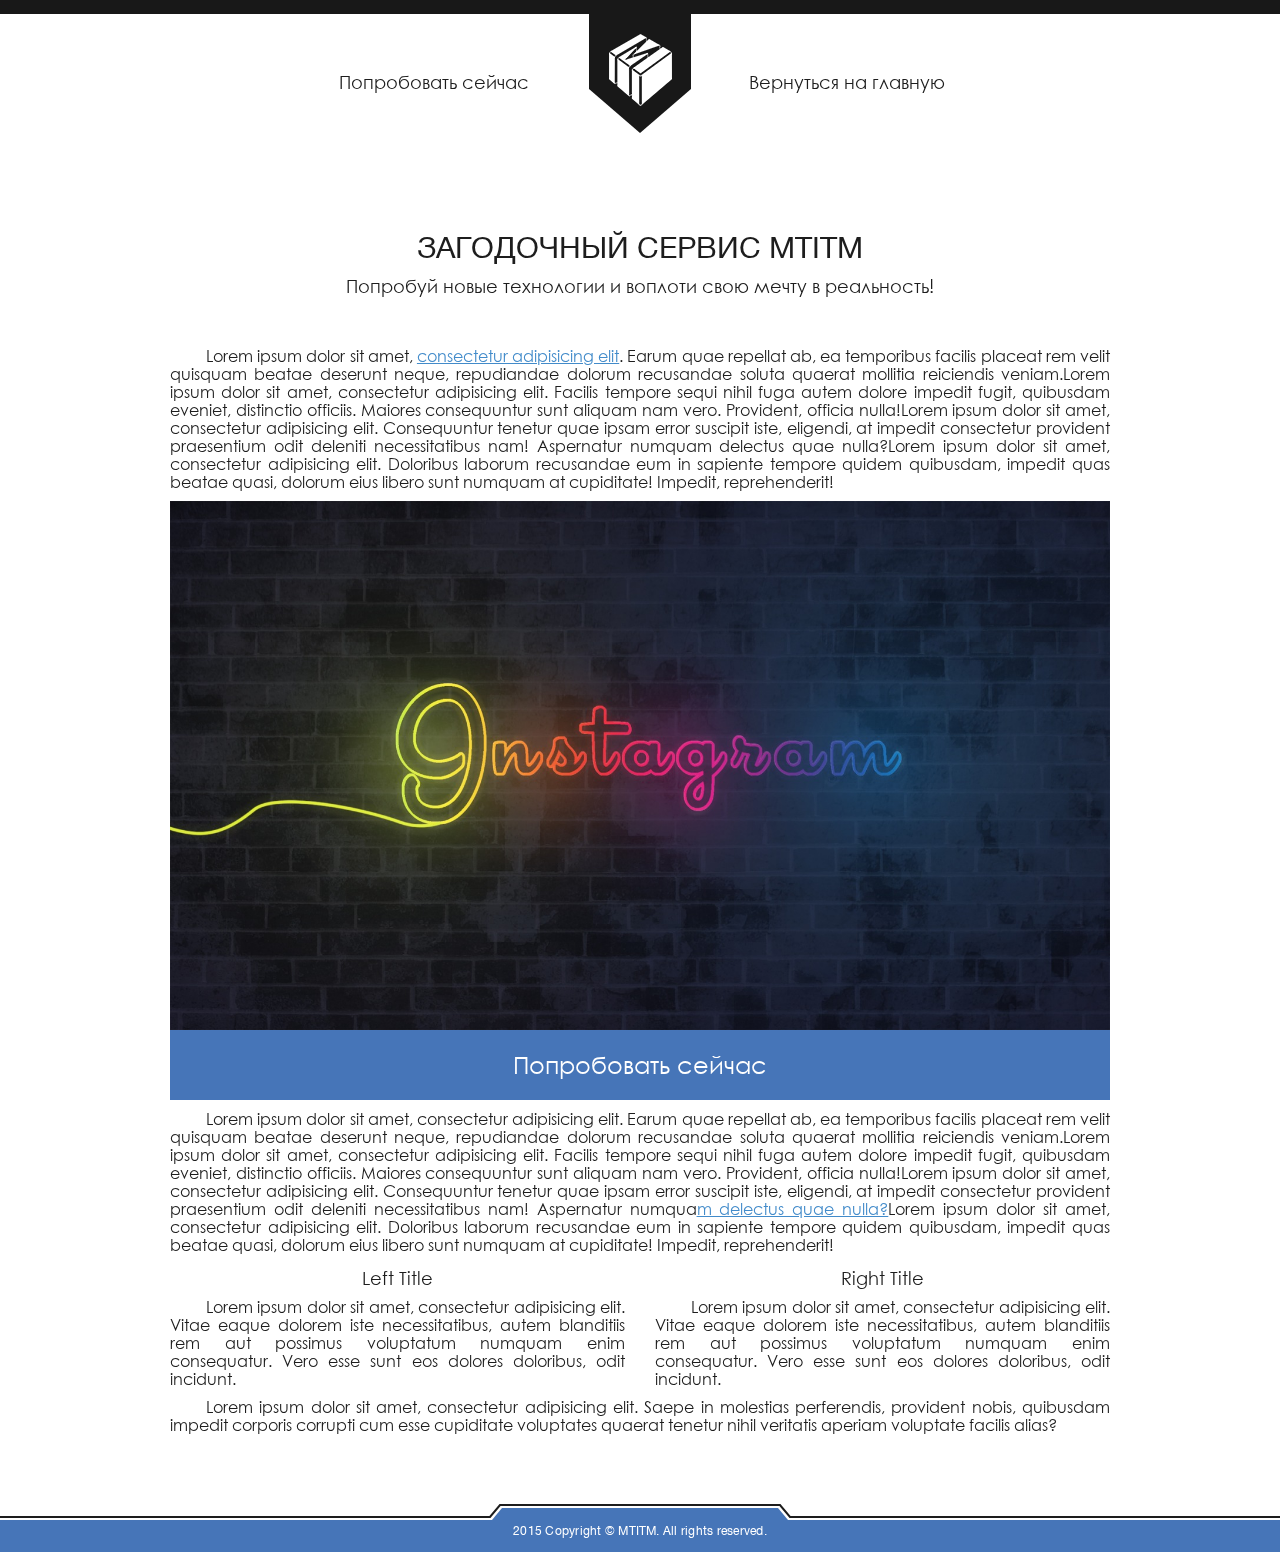
<file: page.html>
<!DOCTYPE html>
<html lang="en">
<head>
	<meta charset="UTF-8">
	<meta http-equiv="X-UA-Compatible" content="IE=edge">
	<title>MTITM</title>
	<meta name="viewport" content="width=device-width, initial-scale=1, maximum-scale=1">
	<link rel="stylesheet" href="css/stylesheet.css">
	<link rel="stylesheet" href="css/bootstrap.min.css">
	<link rel="stylesheet" href="css/animate.css">
	<link rel="stylesheet" href="css/slick.css">
	<link rel="stylesheet" href="css//slick-theme.css">
	<link rel="stylesheet" href="css/jquery.fancybox.css">
	<link rel="stylesheet" href="css/jquery.fancybox-thumbs.css">
	<link rel="stylesheet" href="css/common.css">
</head>
<body>
	<header>
		<div class="container-fluid">
			<div class="row">
				<div class="header-top-line"></div>
			</div>
			<div class="row svg-header">
				<!-- SVG header_left_out -->
				<div class="header_left_out">
					<svg version="1.1" xmlns="http://www.w3.org/2000/svg" viewBox="0 0 100 17" preserveAspectRatio="none">
						<path id="line_out_1_1" fill="none" stroke="#1d1d1d" stroke-width="2" stroke-dasharray="100" stroke-dashoffset="100" d="M100,16H0"/>
						<path id="line_out_1_2" fill="none" stroke="#4675b8" stroke-width="2" stroke-dasharray="100" stroke-dashoffset="100" d="M100,12H0"/>
						<path id="line_out_1_3" fill="none" stroke="#4675b8" stroke-width="6" stroke-dasharray="100" stroke-dashoffset="100" d="M100,4H0"/>
					</svg>
				</div>
				<!-- SVG header_right_out -->
				<div class="header_right_out">
					<svg version="1.1" xmlns="http://www.w3.org/2000/svg" viewBox="0 0 100 17" preserveAspectRatio="none">
						<path id="line_out_2_1" fill="none" stroke="#1d1d1d" stroke-width="2" stroke-dasharray="100" stroke-dashoffset="100" d="M0,16H100"/>
						<path id="line_out_2_2" fill="none" stroke="#4675b8" stroke-width="2" stroke-dasharray="100" stroke-dashoffset="100" d="M0,12H100"/>
						<path id="line_out_2_3" fill="none" stroke="#4675b8" stroke-width="6" stroke-dasharray="100" stroke-dashoffset="100" d="M0,4H100"/>
					</svg>
				</div>
				
				<!-- CONTAINER -->
				<div class="container svg-point">
					<!-- SVG header_line_left -->
					<div class="header_line_left">
						<svg version="1.1" xmlns="http://www.w3.org/2000/svg" viewBox="0 0 485 125">
							<path id="line_blue_1" fill="none" stroke="#4675b8" stroke-width="2" stroke-dasharray="448" stroke-dashoffset="448" d="M473,125V69L433,34H125L102,14"/>
							<path id="line_double_1_1" fill="none" stroke="#4675b8" stroke-width="2" stroke-dasharray="102" stroke-dashoffset="102" d="M102,14H0"/>
							<path id="line_double_1_2" fill="none" stroke="#4675b8" stroke-width="2" stroke-dasharray="106" stroke-dashoffset="106" d="M102,14L93,6H0"/>
							<path id="line_dark_1" fill="none" stroke="#1d1d1d" stroke-width="2" stroke-dasharray="543" stroke-dashoffset="543" d="M469,125V71L431,38H123L100,18H0"/>
						</svg>
					</div>
					<!-- SVG header_line_mid -->
					<div class="header_line_mid">
						<svg version="1.1" xmlns="http://www.w3.org/2000/svg" viewBox="0 0 6 125">
							<path id="line_dark_3" fill="none" stroke="#1d1d1d" stroke-width="2" stroke-dasharray="61" stroke-dashoffset="61" d="M3,125V64"/>
							<path id="line_blue_3" fill="none" stroke="#4675b8" stroke-width="6" stroke-dasharray="31" stroke-dashoffset="31" d="M3,125V94"/>
						</svg>
					</div>
					<!-- SVG header_line_right -->
					<div class="header_line_right">
						<svg version="1.1" xmlns="http://www.w3.org/2000/svg" viewBox="0 0 485 125">
							<path id="line_blue_2" fill="none" stroke="#4675b8" stroke-width="2" stroke-dasharray="448" stroke-dashoffset="448" d="M12,125V69L53,34H360L383,14"/>
							<path id="line_double_2_1" fill="none" stroke="#4675b8" stroke-width="2" stroke-dasharray="102" stroke-dashoffset="102" d="M383,14H485"/>
							<path id="line_double_2_2" fill="none" stroke="#4675b8" stroke-width="2" stroke-dasharray="106" stroke-dashoffset="106" d="M383,14L392,6H485"/>
							<path id="line_dark_2" fill="none" stroke="#1d1d1d" stroke-width="2" stroke-dasharray="543" stroke-dashoffset="543" d="M16,125V71L55,38H362L385,18H485"/>
						</svg>
					</div>

					<div class="row">
						<!-- begin logo-wrapper -->
						<div class="logo animated fadeInDown">
							<h1 class="logo__in"><a href="index.html">MTITM IT Solutions</a></h1>
						</div>
						<!-- end logo-wrapper -->

						<!-- begin navigation -->
						<div class="main-nav-wrap">
							<button id="menu_toggle"><span>toggle menu</span></button>
							<ul class="main-nav fixed clearfix">
								<li class="main-nav__left">
									<ul class="nav-justified animated fadeInRight">
										<li><a href="#" class="external">Попробовать сейчас</a></li>
									</ul>
								</li>
								<li class="main-nav__right">
									<ul class="nav-justified animated fadeInLeft">
										<li><a href="index.html" class="external">Вернуться на главную</a></li>
									</ul>
								</li>	
							</ul>
						</div>
						<!-- end navigation -->
					</div>
				</div>
			</div>
		</div>
	</header>

	<main>
		<!-- begin content -->
		<div class="content container-fluid">
			<div class="row">
				<div class="container">
					<!-- begin content__title -->
					<div class="content__title row">
						<div class="col-xs-12">
							<h2 class="text-center text-uppercase wow fadeInDown" data-wow-offset="50">Загодочный сервис MTITM</h2>
							<h4 class="text-center wow fadeInUp" data-wow-offset="50">Попробуй новые технологии и воплоти свою мечту в реальность!</h4>
						</div>
					</div>
					<!-- end content__title -->

					<!-- begin content__text -->
					<div class="content__text row wow fadeInUp" data-wow-offset="50">
						<div class="col-xs-12">
							<p class="text-justify">Lorem ipsum dolor sit amet, <a href="#">consectetur adipisicing elit</a>. Earum quae repellat ab, ea temporibus facilis placeat rem velit quisquam beatae deserunt neque, repudiandae dolorum recusandae soluta quaerat mollitia reiciendis veniam.Lorem ipsum dolor sit amet, consectetur adipisicing elit. Facilis tempore sequi nihil fuga autem dolore impedit fugit, quibusdam eveniet, distinctio officiis. Maiores consequuntur sunt aliquam nam vero. Provident, officia nulla!Lorem ipsum dolor sit amet, consectetur adipisicing elit. Consequuntur tenetur quae ipsam error suscipit iste, eligendi, at impedit consectetur provident praesentium odit deleniti necessitatibus nam! Aspernatur numquam delectus quae nulla?Lorem ipsum dolor sit amet, consectetur adipisicing elit. Doloribus laborum recusandae eum in sapiente tempore quidem quibusdam, impedit quas beatae quasi, dolorum eius libero sunt numquam at cupiditate! Impedit, reprehenderit!</p>
						</div>

						<div class="col-xs-12">
							<img src="img/page-img.jpg" class="img-responsive" alt="image">
						</div>

						<div class="col-xs-12">
							<a href="#" class="try-btn">Попробовать сейчас</a>
						</div>

						<div class="col-xs-12">
							<p class="text-justify">Lorem ipsum dolor sit amet, consectetur adipisicing elit. Earum quae repellat ab, ea temporibus facilis placeat rem velit quisquam beatae deserunt neque, repudiandae dolorum recusandae soluta quaerat mollitia reiciendis veniam.Lorem ipsum dolor sit amet, consectetur adipisicing elit. Facilis tempore sequi nihil fuga autem dolore impedit fugit, quibusdam eveniet, distinctio officiis. Maiores consequuntur sunt aliquam nam vero. Provident, officia nulla!Lorem ipsum dolor sit amet, consectetur adipisicing elit. Consequuntur tenetur quae ipsam error suscipit iste, eligendi, at impedit consectetur provident praesentium odit deleniti necessitatibus nam! Aspernatur numqua<a href="#">m delectus quae nulla?</a>Lorem ipsum dolor sit amet, consectetur adipisicing elit. Doloribus laborum recusandae eum in sapiente tempore quidem quibusdam, impedit quas beatae quasi, dolorum eius libero sunt numquam at cupiditate! Impedit, reprehenderit!</p>
						</div>

						<div class="col-xs-6">
							<h4 class="text-center">Left Title</h4>
							<p class="text-justify">Lorem ipsum dolor sit amet, consectetur adipisicing elit. Vitae eaque dolorem iste necessitatibus, autem blanditiis rem aut possimus voluptatum numquam enim consequatur. Vero esse sunt eos dolores doloribus, odit incidunt.</p>
						</div>
						<div class="col-xs-6">
							<h4 class="text-center">Right Title</h4>
							<p class="text-justify">Lorem ipsum dolor sit amet, consectetur adipisicing elit. Vitae eaque dolorem iste necessitatibus, autem blanditiis rem aut possimus voluptatum numquam enim consequatur. Vero esse sunt eos dolores doloribus, odit incidunt.</p>
						</div>

						<div class="col-xs-12">
							<p class="text-justify">Lorem ipsum dolor sit amet, consectetur adipisicing elit. Saepe in molestias perferendis, provident nobis, quibusdam impedit corporis corrupti cum esse cupiditate voluptates quaerat tenetur nihil veritatis aperiam voluptate facilis alias?</p>
						</div>
					</div>
					<!-- end content__text -->
				</div>
			</div>
		</div>
		<!-- end content -->
	</main>

	<footer>
		<div class="container-fluid">
			<div class="row svg-footer">
				<!-- SVG footer line -->
				<div class="ft_line_left">
					<svg version="1.1" xmlns="http://www.w3.org/2000/svg" viewBox="0 0 100 4" preserveAspectRatio="none">
						<path fill="#1d1d1d" d="M0,0H100V2H0"/>
					</svg>
				</div>
				<div class="ft_line_right">
					<svg version="1.1" xmlns="http://www.w3.org/2000/svg" viewBox="0 0 100 4" preserveAspectRatio="none">
						<path fill="#1d1d1d" d="M0,0H100V2H0"/>
					</svg>
				</div>

				<div class="container">
					<div class="row svg-footer">
						<div class="ft_line_mid">
							<svg version="1.1" xmlns="http://www.w3.org/2000/svg" viewBox="0 0 970 16" preserveAspectRatio="none">
								<path fill="none" stroke="#1d1d1d" stroke-width="2" d="M0,13H335L345,1H625L635,13H970"/>
								<path fill="#4675b8" d="M337,16L347,4H623L633,16"/>
							</svg>
						</div>

						<p class="text-center">2015 Copyright &copy; MTITM. All rights reserved.</p>
					</div>
				</div>
			</div>
		</div>
	</footer>

	<script src="js/jquery.min.js"></script>
	<script src="js/jquery.form-validator.min.js"></script>
	<script src="js/jquery-mask.min.js"></script>
	<script src="js/snap.svg-min.js"></script>
	<script src="js/bootstrap.min.js"></script>
	<script src="js/jquery.fancybox.js"></script>
	<script src="js/jquery.fancybox-thumbs.js"></script>
	<script src="js/wow.min.js"></script>
	<script src="js/jquery.inview.min.js"></script>
	<script src="js/slick.min.js"></script>
	<script src="js/svg.js"></script>
	<script src="js/jquery.nav.js"></script>
	<script src="js/jquery.scrollTo.js"></script>
	<script src="js/main.js"></script>
</body>
</html>
</file>
<file: css/stylesheet.css>
/*Icomoon*/

@font-face {
    font-family: 'icomoon';
    src:url('../fonts/icomoon/icomoon.eot?-lvl0ca');
    src:url('../fonts/icomoon/icomoon.eot?#iefix-lvl0ca') format('embedded-opentype'),
        url('../fonts/icomoon/icomoon.ttf?-lvl0ca') format('truetype'),
        url('../fonts/icomoon/icomoon.woff?-lvl0ca') format('woff'),
        url('../fonts/icomoon/icomoon.svg?-lvl0ca#icomoon') format('svg');
    font-weight: normal;
    font-style: normal;
}

[class^="icon-"], [class*=" icon-"] {
    font-family: 'icomoon';
    speak: none;
    font-style: normal;
    font-weight: normal;
    font-variant: normal;
    text-transform: none;
    line-height: 1;

    /* Better Font Rendering =========== */
    -webkit-font-smoothing: antialiased;
    -moz-osx-font-smoothing: grayscale;
}

.icon-chevron-thin-left:before {
    content: "\e600";
}
.icon-chevron-thin-right:before {
    content: "\e601";
}
.icon-cross:before {
    content: "\e602";
}
.icon-cloud-upload:before {
    content: "\e604";
}
.icon-heart:before {
    content: "\e603";
}
.icon-stats-dots:before {
    content: "\e605";
}
.icon-envelop:before {
    content: "\e606";
}
.icon-location:before {
    content: "\e607";
}
.icon-phone:before {
    content: "\e608";
}



/*Fonts*/

@font-face {
    font-family: 'HelveticaNeueCyr-Roman';
    src: url('../fonts/HelveticaNeueCyr-Roman.eot');
    src: url('../fonts/HelveticaNeueCyr-Roman.eot?#iefix') format('embedded-opentype'),
        url('../fonts/HelveticaNeueCyr-Roman.woff') format('woff'),
        url('../fonts/HelveticaNeueCyr-Roman.ttf')  format('truetype');
}

@font-face {
    font-family: 'CenturyGothic';
    src: url('../fonts/CenturyGothic.eot');
    src: url('../fonts/CenturyGothic.eot?#iefix') format('embedded-opentype'),
        url('../fonts/CenturyGothic.woff') format('woff'),
        url('../fonts/CenturyGothic.ttf')  format('truetype');
}

@font-face {
    font-family: 'Impact';
    src: url('../fonts/Impact.eot');
    src: url('../fonts/Impact.eot?#iefix') format('embedded-opentype'),
        url('../fonts/Impact.woff') format('woff'),
        url('../fonts/Impact.ttf')  format('truetype');
}

@font-face {
    font-family: 'HelveticaNeueCyr-Bold';
    src: url('../fonts/HelveticaNeueCyr-Bold.eot');
    src: url('../fonts/HelveticaNeueCyr-Bold.eot?#iefix') format('embedded-opentype'),
        url('../fonts/HelveticaNeueCyr-Bold.woff') format('woff'),
        url('../fonts/HelveticaNeueCyr-Bold.ttf')  format('truetype');
}

@font-face {
    font-family: 'HelveticaNeueCyr-Medium';
    src: url('../fonts/HelveticaNeueCyr-Medium.eot');
    src: url('../fonts/HelveticaNeueCyr-Medium.eot?#iefix') format('embedded-opentype'),
        url('../fonts/HelveticaNeueCyr-Medium.woff') format('woff'),
        url('../fonts/HelveticaNeueCyr-Medium.ttf')  format('truetype');
}
</file>
<file: css/common.css>
html, body, div, span, applet, object, iframe, h1, h2, h3, h4, h5, h6, p, blockquote, pre, a, abbr, acronym, address, big, cite, code, del, dfn, em, img, ins, kbd, q, s, samp, small, strike, strong, sub, sup, tt, var, b, u, i, center, dl, dt, dd, ol, ul, li, fieldset, form, label, legend, table, caption, tbody, tfoot, thead, tr, th, td, article, aside, canvas, details, embed, figure, figcaption, footer, header, hgroup, menu, nav, output, ruby, section, summary, time, mark, audio, video { margin: 0; padding: 0; border: 0; vertical-align: baseline; }

body, html { height: 100%; }

img, fieldset, a img { border: none; }

input[type="text"], input[type="email"], input[type="tel"], textarea { -webkit-appearance: none; }

input[type="submit"], button { cursor: pointer; }
input[type="submit"]::-moz-focus-inner, button::-moz-focus-inner { padding: 0; border: 0; }

textarea { overflow: auto; }

input, button { margin: 0; padding: 0; border: 0; }

div, input, textarea, select, button, h1, h2, h3, h4, h5, h6, a, span, a:focus { outline: none; }

ul, ol { list-style-type: none; }

table { border-spacing: 0; border-collapse: collapse; width: 100%; }

.disable-hover { pointer-events: none !important; }

/*------ icons content-in ------ */
/*------------------------------------------------------------------------- */
/*----------------------------- MAIN STYLES ------------------------------- */
/*------------------------------------------------------------------------- */
@media only screen and (max-width: 969px) { header, .intro, .about, .portfolio, .contacts { overflow: hidden; } }
body { min-width: 320px; }

svg { display: block; width: 100%; height: 100%; }

.svg-point { position: relative; }

/* Fix menu none-adaptive */
.nav-justified > li { display: table-cell; width: 1%; }

/* Content width */
.container { max-width: 970px; }

@media (min-width: 768px) { .container { width: auto; } }
.header-top-line { height: 14px; background-color: #181818; }

/* Logo */
.logo { position: absolute; top: 0; left: calc(50% - 51px); width: 102px; height: 75px; background-color: #181818; }
.logo__in { position: absolute; z-index: 6; overflow: hidden; top: 20px; left: 20px; width: 63px; height: 72px; background: url("../img/logo.png") no-repeat center center; }
.logo__in a { display: block; width: 100%; height: 100%; text-indent: -9999px; }
.logo:before { content: ""; position: absolute; z-index: 5; left: 0; bottom: -95px; border: 51px solid transparent; border-top: 44px solid #181818; }
.logo.fixed { position: fixed; z-index: 2000; top: 0; left: 50%; margin-left: -15px; width: 27px; background-color: transparent; }
.logo.fixed:before { content: none; }
.logo.fixed .logo__in { left: 0; top: 0; width: 100%; height: auto; background: url("../img/logo-fixed.png") no-repeat center center; background-size: 100%; }
.logo.fixed .logo__in a { line-height: 36px; }

/* Navigation */
#menu_toggle { display: none; float: right; position: relative; overflow: hidden; margin-top: 24px; margin-right: 24px; width: 24px; height: 24px; font-size: 0; text-indent: -9999px; appearance: none; background-color: transparent; cursor: pointer; -webkit-transition: background 0.3s; transition: background 0.3s; -webkit-transition: margin 0.2s; transition: margin 0.2s; }
@media only screen and (max-width: 800px) { #menu_toggle { display: block; }
  #menu_toggle.is-active { margin-top: 3px; margin-bottom: 0; } }
#menu_toggle span { display: block; position: absolute; top: 50%; left: 0; right: 0; height: 2px; background: #181818; -webkit-transition: background 0s 0.3s; transition: background 0s 0.3s; }
#menu_toggle span:before, #menu_toggle span:after { position: absolute; display: block; left: 0; width: 100%; height: 2px; background-color: #181818; content: ""; -webkit-transition-duration: 0.3s, 0.3s; transition-duration: 0.3s, 0.3s; -webkit-transition-delay: 0.3s, 0s; transition-delay: 0.3s, 0s; }
#menu_toggle span:before { top: -7px; -webkit-transition-property: top, -webkit-transform; transition-property: top, transform; }
#menu_toggle span:after { bottom: -7px; -webkit-transition-property: bottom, -webkit-transform; transition-property: bottom, transform; }
#menu_toggle.is-active { background-color: transparent; }
#menu_toggle.is-active span { background: none; }
#menu_toggle.is-active span:before { top: 0; -webkit-transform: rotate(45deg); -ms-transform: rotate(45deg); transform: rotate(45deg); }
#menu_toggle.is-active span:after { bottom: 0; -webkit-transform: rotate(-45deg); -ms-transform: rotate(-45deg); transform: rotate(-45deg); }
#menu_toggle.is-active span:before, #menu_toggle.is-active span:after { -webkit-transition-delay: 0s, 0.3s; transition-delay: 0s, 0.3s; }

.main-nav { width: 720px; margin: 53px auto 0; -webkit-transition: border 0.3s, box-shadow 0.3s; transition: border 0.3s, box-shadow 0.3s; }
.main-nav__right { margin-left: 106px; }
.main-nav__left, .main-nav__right { position: relative; float: left; width: calc(50% - 53px); }
.main-nav__left ul li, .main-nav__right ul li { text-align: center; }
.main-nav__left ul li > a, .main-nav__right ul li > a { display: block; font-family: "CenturyGothic", Arial, sans-serif; font-size: 18px; line-height: 30px; color: #1d1d1d; border-bottom: 6px solid transparent; -webkit-transition: all 0.3s; transition: all 0.3s; }
.main-nav__left ul li > a:hover, .main-nav__left ul li > a:focus, .main-nav__right ul li > a:hover, .main-nav__right ul li > a:focus { text-decoration: none; }
.main-nav__left ul li.active a, .main-nav__left ul li a:hover, .main-nav__right ul li.active a, .main-nav__right ul li a:hover { border-bottom: 6px solid #4675b8; -webkit-transition: all 0.3s; transition: all 0.3s; }
@media only screen and (max-width: 800px) { .main-nav { display: none; margin: 0 auto; padding-top: 30px; width: auto; }
  .main-nav__left, .main-nav__right { width: 50%; }
  .main-nav__left li, .main-nav__right li { display: block; width: auto; float: none; }
  .main-nav__right { margin-left: 0; } }

@media only screen and (max-width: 800px) { .main-nav-wrap { position: relative; z-index: 1000; background-color: #fff; box-shadow: 0 0 4px rgba(0, 0, 0, 0.5); } }

.main-nav-wrap.fixed { position: fixed; z-index: 1000; top: 0; left: 0; right: 0; background-color: #fff; border-bottom: 2px solid #8facd5; box-shadow: 0 0 5px rgba(70, 117, 184, 0.5); -webkit-transition: border 0.3s, box-shadow 0.3s; transition: border 0.3s, box-shadow 0.3s; }
.main-nav-wrap.fixed .main-nav { margin-top: 0; }
.main-nav-wrap.fixed #menu_toggle { margin-top: 7px; margin-bottom: 7px; }
.main-nav-wrap.fixed #menu_toggle.is-active { margin-top: 0; margin-bottom: 0; }

/* SVG lines */
.header_line_left { position: absolute; top: 52px; left: 50%; margin-left: -485px; width: 485px; height: 125px; }

.header_line_right { position: absolute; top: 52px; left: 50%; width: 485px; height: 125px; }

.header_line_mid { position: absolute; top: 52px; left: 50%; margin-left: -3px; width: 6px; height: 125px; }

.svg-header { position: relative; height: 200px; }
.svg-header .header_left_out { position: absolute; top: 54px; left: 0; width: calc(50% - 484px); height: 17px; }
.svg-header .header_right_out { position: absolute; top: 54px; right: 0; width: calc(50% - 484px); height: 17px; }

/* Intro */
.intro { padding-top: 20px; height: 425px; font-family: "CenturyGothic", Arial, sans-serif; color: #181818; font-size: 18px; line-height: 33px; letter-spacing: 0.02em; }
.intro .logo-text { font-family: "Impact", Arial, sans-serif; color: #1d1d1d; font-size: 38px; line-height: 45px; }
.intro .logo-text a { display: block; color: inherit; }
.intro .logo-text a:hover, .intro .logo-text a:focus { text-decoration: none; }
.intro .logo-text a span { display: block; }
.intro .logo-text a span + span { font-family: "HelveticaNeueCyr-Roman", Arial, sans-serif; font-size: 30px; color: #4675b8; line-height: 45px; }
@media only screen and (max-width: 920px) { .intro { font-size: 16px; line-height: 1.5; } }
@media only screen and (max-width: 767px) { .intro { height: auto; padding-bottom: 50px; }
  .intro p { text-align: center; } }

.intro_line_left { position: absolute; top: 120px; left: 50%; margin-left: -485px; width: 485px; height: 300px; }
@media only screen and (max-width: 767px) { .intro_line_left { display: none; } }

.intro_line_right { position: absolute; top: 120px; left: 50%; width: 485px; height: 300px; }
@media only screen and (max-width: 767px) { .intro_line_right { display: none; } }

.intro_line_mid { position: absolute; top: 120px; left: 50%; margin-left: -3px; width: 6px; height: 290px; }
@media only screen and (max-width: 767px) { .intro_line_mid { display: none; } }

.intro_left_out { position: absolute; top: 401px; left: 0; width: calc(50% - 484px); height: 2px; }
@media only screen and (max-width: 767px) { .intro_left_out { display: none; } }

.intro_right_out { position: absolute; top: 401px; right: 0; width: calc(50% - 484px); height: 2px; }
@media only screen and (max-width: 767px) { .intro_right_out { display: none; } }

/* Infographic */
.about { position: relative; padding-top: 80px; padding-bottom: 80px; font-family: "CenturyGothic", Arial, sans-serif; font-size: 18px; color: #fff; line-height: 22px; letter-spacing: 0.02em; background-color: #181818; border-top: 14px solid #4675b8; border-bottom: 14px solid #4675b8; }
.about__inner { padding: 0 30px; }
.about p { margin-top: 75px; }
.about p.year-time { margin-top: 40px; font-family: "Impact", Arial, sans-serif; font-size: 30px; color: #fefefe; line-height: 36px; letter-spacing: 0.05em; }
@media only screen and (max-width: 920px) { .about { font-size: 16px; } }
@media only screen and (max-width: 767px) { .about p { margin-top: 65px; margin-bottom: 50px; } }
@media only screen and (max-width: 719px) { .about { font-size: 14px; } }

.about_mid_1 { position: absolute; top: -80px; left: calc(50% - 1px); width: 2px; height: 80px; }
@media only screen and (max-width: 767px) { .about_mid_1 { display: none; } }

.about_left_out_1 { position: absolute; top: -30px; left: 0; width: calc(50% - 484px); height: 2px; }
@media only screen and (max-width: 992px) { .about_left_out_1 { display: none; } }

.about_left_out_2 { position: absolute; bottom: -30px; left: 0; width: calc(50% - 484px); height: 2px; }
@media only screen and (max-width: 992px) { .about_left_out_2 { display: none; } }

.about_right_out_1 { position: absolute; top: -30px; right: 0; width: calc(50% - 484px); height: 2px; }
@media only screen and (max-width: 992px) { .about_right_out_1 { display: none; } }

.about_right_out_2 { position: absolute; bottom: -30px; right: 0; width: calc(50% - 484px); height: 2px; }
@media only screen and (max-width: 992px) { .about_right_out_2 { display: none; } }

.hexa_right_1, .hexa_right_2, .hexa_right_3, .hexa_right_4, .hexa_right_5 { position: absolute; top: 0; left: 50%; width: 102px; height: 116px; }

.hexa_left_1, .hexa_left_2, .hexa_left_3, .hexa_left_4, .hexa_left_5 { position: absolute; top: 0; left: calc(50% - 51px); width: 102px; height: 116px; }

.about_h_1, .about_h_3, .about_h_5 { position: absolute; top: 57px; left: -20px; width: calc(50% - 30px); height: 2px; }
@media only screen and (max-width: 767px) { .about_h_1, .about_h_3, .about_h_5 { display: none; } }

.about_h_2, .about_h_4 { position: absolute; top: 57px; right: -20px; width: calc(50% - 30px); height: 2px; }
@media only screen and (max-width: 767px) { .about_h_2, .about_h_4 { display: none; } }

.about_v_1, .about_v_2, .about_v_3, .about_v_4 { position: absolute; bottom: 0; left: calc(50% - 1px); width: 2px; height: calc(100% - 116px); }
@media only screen and (max-width: 767px) { .about_v_1, .about_v_2, .about_v_3, .about_v_4 { display: none; } }

.about_v_5 { position: absolute; bottom: -80px; left: calc(50% - 1px); width: 2px; height: calc(100% - 36px); }
@media only screen and (max-width: 767px) { .about_v_5 { display: none; } }

.about_line_left_1 { position: absolute; top: 0; left: 89px; width: 2px; height: 100%; }
@media only screen and (max-width: 992px) { .about_line_left_1 { display: none; } }

.about_line_left_2 { position: absolute; top: -30px; left: 0; width: 90px; height: 30px; }
@media only screen and (max-width: 992px) { .about_line_left_2 { display: none; } }

.about_line_left_3 { position: absolute; bottom: -30px; left: 0; width: 90px; height: 30px; }
@media only screen and (max-width: 992px) { .about_line_left_3 { display: none; } }

.about_line_right_1 { position: absolute; top: 0; right: 89px; width: 2px; height: 100%; }
@media only screen and (max-width: 992px) { .about_line_right_1 { display: none; } }

.about_line_right_2 { position: absolute; top: -30px; right: 0; width: 90px; height: 30px; }
@media only screen and (max-width: 992px) { .about_line_right_2 { display: none; } }

.about_line_right_3 { position: absolute; bottom: -30px; right: 0; width: 90px; height: 30px; }
@media only screen and (max-width: 992px) { .about_line_right_3 { display: none; } }

.portfolio { position: relative; padding-top: 50px; padding-bottom: 170px; font-family: "CenturyGothic", Arial, sans-serif; font-size: 16px; color: #181818; line-height: 20px; letter-spacing: 0.02em; }
.portfolio h2 { font-family: "HelveticaNeueCyr-Roman", Arial, sans-serif; font-size: 30px; color: #181818; line-height: 66px; }

.portfolio_mid_1 { position: absolute; top: -50px; left: calc(50% - 1px); width: 2px; height: 50px; }

.portfolio_mid_2 { position: absolute; top: 70px; left: calc(50% - 1px); width: 2px; height: 150px; }

.portfolio_mid_3 { position: absolute; bottom: 0; left: calc(50% - 1px); width: 2px; height: 40px; -webkit-transition: all 0.6s linear; transition: all 0.6s linear; }
.portfolio_mid_3.active { bottom: -45px; -webkit-transition: all 0.5s linear; transition: all 0.5s linear; }

.portfolio_mid_4 { position: absolute; bottom: -170px; left: calc(50% - 1px); width: 2px; height: 70px; }

.slider-close { display: none; position: absolute; z-index: 10; bottom: -30px; right: 50px; font-size: 30px; color: #4675b8; cursor: pointer; }

.pf-slider-for { position: relative; z-index: 3; margin: 70px auto 0; width: 720px; font-family: "HelveticaNeueCyr-Roman", Arial, sans-serif; font-size: 14px; color: #181818; letter-spacing: 0.02em; text-transform: uppercase; }
@media only screen and (max-width: 920px) { .pf-slider-for { width: 150px; } }
.pf-slider-for .slick-list { margin-left: -1px; }
@media only screen and (max-width: 920px) { .pf-slider-for .slick-list { padding: 112px 0 !important; margin-left: 0; } }
.pf-slider-for .slick-track { padding: 30px 0; }
@media only screen and (max-width: 920px) { .pf-slider-for .slick-track { top: -143px; } }
.pf-slider-for .slick-prev, .pf-slider-for .slick-next { padding-left: 22px; margin-top: -20px; height: 40px; }
.pf-slider-for .slick-prev span, .pf-slider-for .slick-next span { display: table-cell; vertical-align: middle; height: 40px; font-size: 29px; -webkit-transition: all 0.3s; transition: all 0.3s; text-align: center; }
.pf-slider-for .slick-prev .icon-blue, .pf-slider-for .slick-next .icon-blue { color: #4675b8; }
.pf-slider-for .slick-prev .icon-dark, .pf-slider-for .slick-next .icon-dark { color: #1d1d1d; }
.pf-slider-for .slick-prev:hover span, .pf-slider-for .slick-next:hover span { -webkit-transform: scale(1.5, 1.5); -ms-transform: scale(1.5, 1.5); transform: scale(1.5, 1.5); -webkit-transition: all 0.3s; transition: all 0.3s; }
.pf-slider-for .slick-prev { left: -107px; }
.pf-slider-for .slick-prev:before { content: none; }
.pf-slider-for .slick-prev .icon-blue { position: relative; left: -22px; margin-left: -22px; line-height: 40px; }
@media only screen and (max-width: 920px) { .pf-slider-for .slick-prev { left: -92px; } }
.pf-slider-for .slick-next { right: -50px; }
.pf-slider-for .slick-next:before { content: none; }
.pf-slider-for .slick-next .icon-dark { position: relative; left: -22px; margin-left: -22px; line-height: 40px; }
@media only screen and (max-width: 920px) { .pf-slider-for .slick-next { right: -30px; } }
.pf-slider-for .slick-slide { position: relative; text-align: center; height: 112px; cursor: pointer; -webkit-transition: all 0.7s; transition: all 0.7s; stroke-width: 2; }
.pf-slider-for .slick-slide.slick-scale { -webkit-transform: scale(1.5, 1.5); -ms-transform: scale(1.5, 1.5); transform: scale(1.5, 1.5); -webkit-transition: all 0.7s; transition: all 0.7s; }
.pf-slider-for .slick-slide.slick-scale polygon { stroke-width: 1.3; }
.pf-slider-for .slick-slide polygon { fill: #fff; -webkit-transition: all 0.3s; transition: all 0.3s; }
.pf-slider-for .slick-slide:hover { color: #fff; -webkit-transition: all 0.4s; transition: all 0.4s; }
.pf-slider-for .slick-slide:hover polygon { fill: #4675b8; -webkit-transition: all 0.3s; transition: all 0.3s; }
.pf-slider-for .slick-slide:hover .pf-category p:nth-child(1) { display: none; }
.pf-slider-for .slick-slide:hover .pf-category p:nth-child(2) { display: block; }
.pf-slider-for .slick-slide .pf-category { position: relative; padding-left: 34px; padding-right: 34px; z-index: 6; top: -112px; left: 0; height: 100%; width: 100%; }
.pf-slider-for .slick-slide .pf-category__in { display: table-cell; height: 112px; width: 82px; vertical-align: middle; }
.pf-slider-for .slick-slide .pf-category__in p:nth-child(2) { display: none; font-size: 14px; text-transform: none; }
.pf-slider-for .slick-slide .pf-category__in span { font-size: 10px; }
@media only screen and (max-width: 920px) { .pf-slider-for .slick-slide .pf-category__in { display: inline-block; text-align: center; }
  .pf-slider-for .slick-slide .pf-category__in p { margin-top: 35px; } }
@media only screen and (max-width: 920px) { .pf-slider-for .slick-slide.slick-center { z-index: 10; } }
.pf-slider-for .pf-svg svg { width: 100px; height: 112px; margin: 0 auto; }

.pf-slider { margin: 0 auto; padding-top: 50px; width: 866px; }
@media only screen and (max-width: 920px) { .pf-slider { width: auto; }
  .pf-slider .col-xs-4 { width: 100%; margin: 0; } }

.pf-slide__in { position: relative; overflow: hidden; height: 312px; vertical-align: bottom; }
.pf-slide__in svg + svg { position: absolute; top: 0; fill: rgba(70, 117, 184, 0); -webkit-transition: all 0.5s; transition: all 0.5s; }
.pf-slide__in svg + svg text { fill: rgba(255, 255, 255, 0); -webkit-transition: fill 0.5s; transition: fill 0.5s; }
.pf-slide__in:hover svg + svg { fill: rgba(70, 117, 184, 0.5); -webkit-transition: all 0.5s; transition: all 0.5s; }
.pf-slide__in:hover svg + svg text { text-shadow: 1px 1px 2px rgba(0, 0, 0, 0.5); fill: white; -webkit-transition: fill 0.5s; transition: fill 0.5s; }
.pf-slide__in .pf-text { display: table-cell; padding-left: 20px; padding-right: 20px; position: relative; z-index: 3; top: -312px; height: 312px; left: 0; font-family: "CenturyGothic", Arial, sans-serif; font-size: 16px; color: #fff; line-height: 20px; letter-spacing: 0.02em; text-align: center; vertical-align: middle; }
.pf-slide__in .pf-text__strong { font-family: "HelveticaNeueCyr-Medium", Arial, sans-serif; font-size: 20px; line-height: 36px; }
.pf-slide__in polygon { stoke-width: 2; stroke: #4675b8; }
@media only screen and (max-width: 920px) { .pf-slide__in { margin-left: auto; margin-right: auto; width: 272px; height: 312px; } }

.pf-slide { padding-bottom: 40px; }
.pf-slide > .row + .row .pf-slide__in { margin-top: -50px; }
@media only screen and (max-width: 920px) { .pf-slide > .row + .row .pf-slide__in { margin-top: 0; } }
.pf-slide > .row + .row + .row { display: none; }
.pf-slide > .row + .row + .row .pf-slide__in { margin-top: 0; -webkit-transition: all 0.4s; transition: all 0.4s; }
.pf-slide .btn-hide { position: absolute; display: none; bottom: 0; right: 0; font-size: 30px; width: 40px; height: 30px; -webkit-transform: rotate(-90deg); -ms-transform: rotate(-90deg); transform: rotate(-90deg); background-color: transparent; -webkit-transition: -webkit-transform 0.3s; transition: transform 0.3s; }
.pf-slide .btn-hide:hover { -webkit-transform: rotate(-90deg) scale(1.4, 1.4); -ms-transform: rotate(-90deg) scale(1.4, 1.4); transform: rotate(-90deg) scale(1.4, 1.4); -webkit-transition: -webkit-transform 0.3s; transition: transform 0.3s; }
.pf-slide .btn-hide .icon-dark { position: relative; top: -30px; left: 7px; color: #1d1d1d; }
.pf-slide .btn-hide .icon-blue { color: #4675b8; }
.pf-slide .btn-more { position: absolute; bottom: 0; left: 50%; margin-left: -120px; width: 240px; height: 32px; background-color: #4675b8; color: #fff; line-height: 32px; }
.pf-slide .btn-more:hover { background-color: #2a466e; }

.pf-info { position: relative; z-index: 2; overflow: hidden; margin: -86px auto 0; width: 600px; padding: 100px 20px 20px 20px; font-family: Arial, sans-serif; font-size: 16px; color: #fff; line-height: 20px; background-color: #181818; border-top: 2px solid #4675b8; }
.pf-info > li { display: none; height: 100%; width: 100%; text-align: center; }
.pf-info > li.active { display: table; }
.pf-info > li.active p { display: table-cell; vertical-align: bottom; }
@media only screen and (max-width: 650px) { .pf-info { width: auto; } }

/* Reset fancybox styles */
.fancybox-wrap, .fancybox-wrap * { box-sizing: content-box; }

.fancybox-wrap .fancybox-title { padding: 0 10px; font-family: "CenturyGothic", Arial, sans-serif; letter-spacing: 0.02em; font-size: 14px; background-color: rgba(0, 0, 0, 0.2); }

.tgl_mid_1 { position: absolute; z-index: 7; top: -14px; left: 0; width: 150px; height: 100px; }
@media only screen and (max-width: 969px) { .tgl_mid_1 { display: none; } }

.tgl_mid_2 { position: absolute; z-index: 7; top: -100px; right: 0; width: 150px; height: 100px; }
@media only screen and (max-width: 969px) { .tgl_mid_2 { display: none; } }

.favor { position: relative; font-family: "HelveticaNeueCyr-Roman", Arial, sans-serif; font-size: 16px; color: #fff; line-height: 20px; letter-spacing: 0.02em; background-color: #181818; border-top: 14px solid #4675b8; }
.favor h2 { font-family: "HelveticaNeueCyr-Roman", Arial, sans-serif; font-size: 30px; line-height: 66px; }
.favor .svg-favor { position: relative; }
.favor > .svg-favor { padding-top: 50px; padding-bottom: 100px; }
.favor .favor_mid_1 { position: absolute; top: 0; left: calc(50% - 1px); width: 2px; height: 70px; }
.favor .favor_mid_2 { position: absolute; bottom: 0; left: calc(50% - 1px); width: 2px; height: 70px; }
.favor .favor_v_1 { position: absolute; z-index: 6; top: -50px; left: 160px; width: 2px; height: 380px; }
@media only screen and (max-width: 969px) { .favor .favor_v_1 { display: none; } }
.favor .favor_v_2 { position: absolute; z-index: 6; top: 115px; left: 50%; margin-left: -1px; width: 2px; height: 215px; }
@media only screen and (max-width: 969px) { .favor .favor_v_2 { display: none; } }
.favor .favor_v_3 { position: absolute; z-index: 6; top: -50px; right: 161px; width: 2px; height: 380px; }
@media only screen and (max-width: 969px) { .favor .favor_v_3 { display: none; } }
.favor .favor_h_1 { position: absolute; top: 17px; left: 50%; width: 650px; height: 2px; }
@media only screen and (max-width: 969px) { .favor .favor_h_1 { display: none; } }

.favor-el-wrap { margin-top: 90px; }
.favor-el-wrap .favor-el { position: relative; }
.favor-el-wrap .favor-el .favor-icon { position: relative; z-index: 7; margin: 50px 30px 90px 30px; font-size: 36px; }
.favor-el-wrap .favor-el__in h3 { margin-bottom: 10px; font-size: 18px; line-height: 24px; }
.favor-el-wrap .favor-el .favor-hex_1 { position: absolute; z-index: 6; left: 50%; top: -38px; margin-left: -50px; width: 100px; height: 112px; }
.favor-el-wrap .favor-el .favor-hex_2 { position: absolute; z-index: 6; left: 50%; top: -38px; margin-left: -50px; width: 100px; height: 112px; }
.favor-el-wrap .favor-el .favor-hex_3 { position: absolute; z-index: 6; right: 50%; top: -38px; margin-right: -50px; width: 100px; height: 112px; }
@media only screen and (max-width: 969px) { .favor-el-wrap { margin-top: 30px; }
  .favor-el-wrap .col-xs-4 { width: 100%; }
  .favor-el-wrap .favor-el { margin-bottom: 50px; }
  .favor-el-wrap .favor-el .favor-icon { margin: 50px 30px; } }

.favor-blog { position: relative; padding-top: 180px; font-family: "CenturyGothic", Arial, sans-serif; color: #fff; font-size: 30px; line-height: 36px; letter-spacing: 0.02em; }
.favor-blog a { display: inline-block; color: inherit; padding: 17px; background-color: #4675b8; -webkit-transition: all 0.3s; transition: all 0.3s; }
.favor-blog a:hover, .favor-blog a:focus { text-decoration: none; background-color: #2a466e; -webkit-transition: all 0.3s; transition: all 0.3s; }
.favor-blog .favor_v_4 { position: absolute; top: 20px; left: calc(50% - 1px); width: 2px; height: 115px; }
.favor-blog .favor-line_left { position: absolute; top: 0; right: 50%; width: 150px; height: 180px; }
.favor-blog .favor-line_right { position: absolute; top: 0; left: 50%; width: 150px; height: 180px; }

.tgl_mid_3 { position: absolute; top: -52px; left: 0; width: 150px; height: 100px; }
@media only screen and (max-width: 969px) { .tgl_mid_3 { display: none; } }

.tgl_mid_4 { position: absolute; top: -150px; right: 0; width: 150px; height: 100px; }
@media only screen and (max-width: 969px) { .tgl_mid_4 { display: none; } }

.services { position: relative; padding-top: 50px; padding-bottom: 90px; font-family: "HelveticaNeueCyr-Roman", Arial, sans-serif; font-size: 16px; color: #fff; line-height: 20px; letter-spacing: 0.02em; background-color: #4675b8; border-top: 2px solid #fff; }
.services .svg-services { position: relative; }
.services h2 { font-family: "HelveticaNeueCyr-Roman", Arial, sans-serif; font-size: 30px; line-height: 66px; }
@media only screen and (max-width: 450px) { .services h2 { margin-top: 15px; } }
.services__inner { position: relative; padding-top: 10px; padding-bottom: 10px; min-height: 80px; background-color: #181818; }
.services__inner .tgl_top_1 { position: absolute; top: -1px; right: -1px; height: calc(50% + 2px); width: 40px; }
@media only screen and (max-width: 450px) { .services__inner .tgl_top_1 { display: none; } }
.services__inner .tgl_bot_1 { position: absolute; bottom: -1px; right: -1px; height: calc(50% + 2px); width: 40px; }
@media only screen and (max-width: 450px) { .services__inner .tgl_bot_1 { display: none; } }
@media only screen and (max-width: 450px) { .services__inner { width: 100%; margin: 0; } }
.services__left, .services__right { display: table-cell; float: none; }
.services__right { height: 100%; vertical-align: middle; }
.services__right .btn-now { display: block; font-family: "CenturyGothic", Arial, sans-serif; font-size: 18px; line-height: 22px; -webkit-transition: color 0.3s; transition: color 0.3s; }
.services__right .btn-now:hover, .services__right .btn-now:focus { text-decoration: none; color: #fff; -webkit-transition: color 0.3s; transition: color 0.3s; }
@media only screen and (max-width: 620px) { .services .services__left, .services .services__right { display: block; }
  .services .services__left { width: 90%; margin-bottom: 15px; } }

.services_mid_1 { position: absolute; top: 0; left: calc(50% - 1px); width: 2px; height: 50px; }

.services_mid_2 { position: absolute; bottom: 0; left: calc(50% - 1px); width: 2px; height: 90px; }
@media only screen and (max-width: 450px) { .services_mid_2 { height: 60px; } }

.services_left_1 { position: absolute; top: -50px; left: 160px; width: 2px; height: 160px; }
@media only screen and (max-width: 969px) { .services_left_1 { display: none; } }

.services-title { min-height: 40px; margin-top: 76px; margin-bottom: 15px; font-family: "CenturyGothic", Arial, sans-serif; font-size: 20px; line-height: 1em; }
.services-title p { margin-left: 65px; }
@media only screen and (max-width: 969px) { .services-title > div { width: 70%; } }
@media only screen and (max-width: 700px) { .services-title { font-size: 16px; }
  .services-title > div { width: 60%; } }
@media only screen and (max-width: 450px) { .services-title > div { width: auto; }
  .services-title > div p { margin-left: 10px; } }

.services-hex_1 { position: absolute; top: -110px; left: -50px; width: 100px; height: 112px; }
@media only screen and (max-width: 450px) { .services-hex_1 { display: none; } }

.services_h_1 { position: absolute; top: -66px; left: 49px; right: 100px; height: 2px; }
@media only screen and (max-width: 450px) { .services_h_1 { display: none; } }

.services_h_2 { position: absolute; top: 50%; margin-top: -1px; left: 100%; height: 2px; width: 70px; }
@media only screen and (max-width: 969px) { .services_h_2 { display: none; } }

.services_v_1 { position: absolute; top: -65px; right: 100px; height: 65px; width: 2px; }
@media only screen and (max-width: 450px) { .services_v_1 { display: none; } }

.services_v_2 { position: absolute; top: 0; left: -1px; bottom: -22px; width: 2px; }
@media only screen and (max-width: 450px) { .services_v_2 { display: none; } }

.services_v_3 { position: absolute; top: 0; left: -1px; height: 100%; width: 2px; }
@media only screen and (max-width: 450px) { .services_v_3 { display: none; } }

.contacts { padding-bottom: 90px; font-family: "HelveticaNeueCyr-Roman", Arial, sans-serif; font-size: 18px; color: #1d1d1d; line-height: 24px; letter-spacing: 0.02em; }
.contacts h2 { margin-top: 220px; font-size: 30px; line-height: 45px; }
.contacts h2 + p { margin-top: 5px; font-family: "CenturyGothic", Arial, sans-serif; }
@media only screen and (max-width: 450px) { .contacts h2 { font-size: 24px; line-height: 30px; } }

.contacts-info { position: relative; margin-top: 150px; padding-bottom: 20px; border-bottom: 2px solid #4675b8; }
@media only screen and (max-width: 719px) { .contacts-info { margin-left: 0; width: 100%; }
  .contacts-info .col-xs-4 { margin-top: 20px; width: 100%; }
  .contacts-info .col-xs-4 + .col-xs-4 { margin-top: 70px; } }

.contacts-icon { display: block; margin: -50px auto 0; width: 50px; height: 50px; font-size: 30px; color: #4675b8; background-color: #FFF; text-align: center; }

.contacts_line_left { position: absolute; top: 0; left: 50%; margin-left: -485px; width: 485px; height: 200px; }

.contacts_line_right { position: absolute; top: 0; left: 50%; width: 485px; height: 200px; }

.contacts_line_mid { position: absolute; top: 0; left: 50%; margin-left: -3px; width: 6px; height: 200px; }

.contacts_line_mid_2 { position: absolute; bottom: -100px; left: 50%; margin-left: -17px; width: 34px; height: 100px; }

.contacts_line_mid_3 { position: absolute; bottom: -90px; left: 50%; margin-left: -17px; width: 34px; height: 70px; }

.contacts_left_out { position: absolute; top: 3px; left: 0; width: calc(50% - 484px); height: 2px; }

.contacts_right_out { position: absolute; top: 3px; right: 0; width: calc(50% - 484px); height: 2px; }

.contacts_line_left_4 { position: absolute; top: 320px; left: 50%; margin-left: -485px; width: 485px; height: 125px; }

.contacts_line_mid_4 { position: absolute; top: 320px; left: 50%; margin-left: -3px; width: 6px; height: 55px; }

.contacts_line_right_4 { position: absolute; top: 320px; left: 50%; width: 485px; height: 125px; }

.contacts_left_out_4 { position: absolute; top: 426px; left: 0; width: calc(50% - 484px); height: 17px; }

.contacts_right_out_4 { position: absolute; top: 426px; right: 0; width: calc(50% - 484px); height: 17px; }

.form-success { display: none; margin-top: 200px; margin-bottom: 50px; }

.form-loading { display: none; }

.form-new { display: none; margin-bottom: 100px; text-align: center; }
.form-new .btn-new { width: 100%; height: 30px; color: #fff; background-color: #4675b8; -webkit-transition: width 0.5s; transition: width 0.5s; }
.form-new .btn-new:hover { background-color: #2a466e; }
.form-new .btn-new:active { width: 90%; -webkit-transition: width 0.1s; transition: width 0.1s; }

.contact-form { overflow: hidden; margin-top: 120px; min-height: 390px; text-align: center; }
.contact-form .field { margin-bottom: 10px; }
.contact-form .field input { width: 100%; height: 30px; border: 2px solid #4675b8; text-align: center; }
.contact-form .field textarea { width: 100%; height: 200px; border: 2px solid #4675b8; resize: none; line-height: 20px; }
.contact-form button[type=submit] { width: 100%; height: 30px; background-color: #1d1d1d; color: #fff; -webkit-transition: width 0.5s; transition: width 0.5s; }
.contact-form button[type=submit]:hover { background-color: #4675b8; }
.contact-form button[type=submit]:active { width: 90%; -webkit-transition: width 0.1s; transition: width 0.1s; }
.contact-form .form-error { font-size: 16px; line-height: 20px; }

footer { margin-top: 16px; height: 32px; background-color: #4675b8; font-family: "HelveticaNeueCyr-Roman", Arial, sans-serif; font-size: 12px; color: #fff; line-height: 24px; letter-spacing: 0.02em; }
footer .svg-footer { position: relative; }
footer .svg-footer .ft_line_left { position: absolute; top: -4px; left: 0; margin-left: -484px; width: 50%; height: 4px; }
footer .svg-footer .ft_line_right { position: absolute; top: -4px; right: 0; width: calc(50% - 484px); height: 4px; }
footer .svg-footer .ft_line_mid { position: absolute; top: -16px; left: 0; width: 100%; height: 16px; }

/* PAGE HTML */
.content { padding-top: 20px; padding-bottom: 70px; font-family: "CenturyGothic", Arial, sans-serif; font-size: 16px; color: #1d1d1d; line-height: 18px; }
.content__title { margin-bottom: 40px; }
.content h2 { font-family: "HelveticaNeueCyr-Roman", Arial, sans-serif; }
.content h2 + h4 { margin-top: 10px; }
.content__text img { margin-top: 10px; }
.content__text a { text-decoration: underline; }
.content__text a:hover { text-decoration: none; }
.content__text p { margin-top: 10px; text-indent: 36px; }
.content__text p + p { margin-top: 10px; }
.content__text h4 { margin-top: 15px; margin-bottom: 10px; }
@media only screen and (max-width: 479px) { .content { font-size: 14px; line-height: 17px; } }

a.try-btn { display: block; width: 100%; height: 70px; font-size: 24px; color: #fff; line-height: 70px; text-decoration: none; text-align: center; background-color: #4675b8; -webkit-transition: all 0.5s; transition: all 0.5s; }
a.try-btn:hover { background-color: #2a466e; -webkit-transition: all 0.5s; transition: all 0.5s; }
</file>
